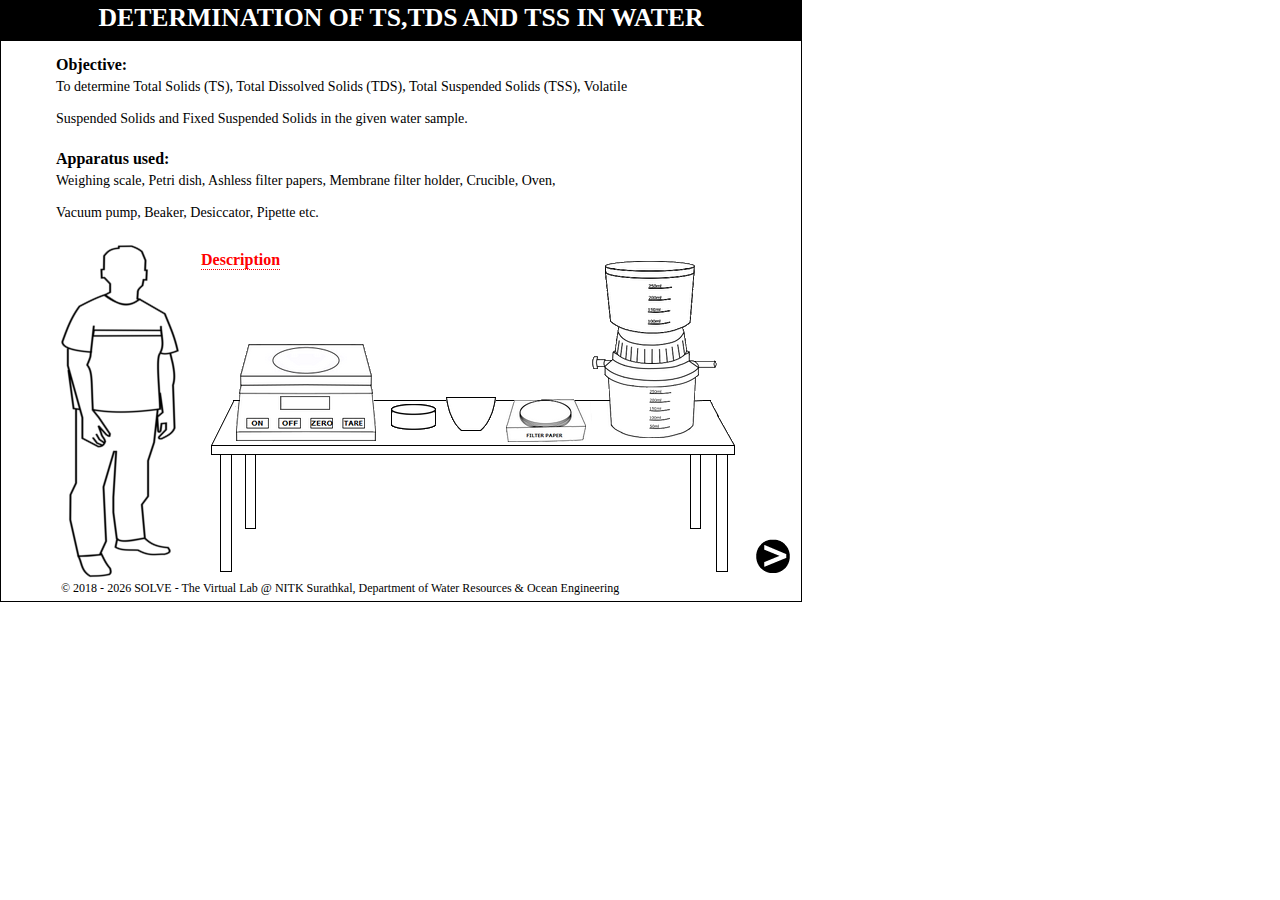
<file: simulation/index.html>
<!DOCTYPE html>
<html>
<head>
<meta charset="UTF-8">
<title>SOLVE</title>
 <link href="css/mathstyle.css" rel="stylesheet" />
<script type="text/javascript" src="js/jquerymin.js"></script>
<link rel="stylesheet" href="css/solids.css" />
<script src="https://ajax.googleapis.com/ajax/libs/jquery/3.3.1/jquery.min.js"></script>
<script type="text/javascript" src="js/solids.js"></script>

<script>
var simsubscreennum=0;
var temp=0;
</script>

<style>
.popup
{
	border-radius:5px;
	background-color:black;
	color:white;
	padding:5px;
}

.tooltip {
  position: relative;
  display: inline-block;
  border-bottom: 1px dotted black;
}

.tooltip .tooltiptext {
  left:50px;
  visibility: hidden;
  width: 500px;
  background-color: black;
  color: #fff;
  border-radius: 6px;
  padding: 10px 10px 10px 10px;

  /* Position the tooltip */
  position: absolute;
  z-index: 100;
  <!-- text-align:center; -->
}

.tooltip:hover .tooltiptext {
  visibility: visible;
}

</style>
</head>

<body style="margin:0; font-family:verdana;">
<div id="simscreen">
<div id="title"><h3>Determination of TS,TDS and TSS in water</h3></div>

<div class="simsubscreen" id="canvas0" >
<h4 class="incanvas">Objective:</h4>
<p class="incanvas" style="font-size:14px;">To determine Total Solids (TS), Total Dissolved Solids (TDS), Total Suspended Solids (TSS), Volatile</br></br> Suspended Solids and Fixed Suspended Solids in the given water sample.</p><br/>
<h4 class="incanvas">Apparatus used:</h4>
<p class="incanvas" style="font-size:14px;">Weighing scale, Petri dish, Ashless filter papers, Membrane filter holder, Crucible, Oven, </br></br>Vacuum pump, Beaker, Desiccator, Pipette etc.</p></br>


<img style="position:absolute; left:160px; top:210px;" src="images/table.png" />
<img style="position:absolute; left:10px; top:185.5px;" title="" src="images/human.png" />
<div style="position:absolute; left:185px; top:290px; width:140px; background-color:transparent; height:100px; cursor:pointer;"  title="Weighing scale"></div>
<div style="position:absolute; left:545px; top:210px; width:110px; background-color:transparent; height:177.5px; cursor:pointer;"  title="Filter"></div>
<div style="position:absolute; left:455px; top:350px; width:78px; background-color:transparent; height:40px; cursor:pointer;"  title="Filter paper"></div>
<div style="position:absolute; left:395px; top:345px; width:50px; background-color:transparent; height:40px; cursor:pointer;" title="Crucible"></div>
<div style="position:absolute; left:335px; top:350px; width:50px; background-color:transparent; height:30px; cursor:pointer;" title="Petri dish"></div>

&nbsp;<span class="tooltip" style="border-bottom:1px dotted ; color:red; position:absolute;  left:150px; top:200px; text-align:justify;"><strong>Description</strong>
<span  class="tooltiptext" style=" font-size:14px;"><strong style="color:red;">Total Dissolved Solids (TDS)</strong> is the amount of combined contents of all inorganic and organic substances contained in a liquid in molecular, ionized or micro-granular (colloidal sol) suspended form. </br></br>
<strong style="color:red;">Total Suspended Solids (TSS)</strong> are solids that can be trapped using a filter in water. TSS can include a wide variation in material, such as silt, decaying plant and animal matter, industrial wastes and sewage.</br></br>
<strong style="color:red;">Total Solids (TS)</strong> can be found by summation of TSS and TDS.
</span></span>
</div>

<div id="canvas1" style="visibility:hidden; text-align:center;">
<h1 id="1-1" style="position:absolute;  left:120px;top:150px; color:grey; display:none; text-align:center;">Total Suspended Solids (TSS),<br/><br/> Total Dissolved Solids(TDS)</br><br/> and </br><br/> Total Solids (TS)</</h1>
</div>

<div class="simsubscreen" id="canvas2" style="visibility:hidden;">
<strong class="incanvas">STEP</strong>
<span class="circlebg">&nbsp;1&nbsp;</span>
<p class="steptext">&nbsp;Take 50ml of water sample in a beaker.</p>

<div id="2-4a" style="position:absolute; left:578px; top:325px; width:7px; height:130px; background-color:#FFFACD;" ></div>
<div  style="position:absolute; left:10px; top:440px; width:300px; height:100px; background-color:white; " ></div>
<img id="2-4" style="position:absolute; left:560px; top:50px; cursor:pointer; display:none;" src="images/gp2.png" />

<div id="drop2-1" style="position:absolute; width:8px; height:9px; border-radius:50%; border-top-right-radius:0; transform:rotate(-45deg);  background-color: #ffe1f0; visibility:hidden;"></div>

<div id="2-22b" style="position:absolute; left:76px; top:432px; width:60px; height:50px; background-color:#FFFACD;" ></div>
<img id="2-2b" style="position:absolute; left:70px; top:360px; " title="Beaker" src="images/beaker.png" />

<div id="2-3c" style="position:absolute; left:540px; top:325px; width:80px; height:112px; background-color:#FFFACD;" ></div>
<img id="2-3a" style="position:absolute; left:540px; top:285px; width:80px;" title="Water sample" src="images/reagentBottle.png" />
<div id="2-3name" style="position:absolute; left:548.5px; top:355px; width:58.5px; background-color:#FFFFFF; border:1px solid black; font-size:12px; text-align:center;">Water sample</div>
<img id="2-3b" style="position:absolute; left:561.35px; top:285.25px; width:35px; cursor:pointer;" src="images/cap.png" />

<img id="2-5" style="position:absolute; left:250px; top:100px; visibility:hidden;" src="images/bulb.png"  />
<img id="2-5a" style="position:absolute; left:302px; top:208px; cursor:pointer; visibility:hidden;" src="images/uparrow.png"  />
<img id="2-5b" style="position:absolute; left:314px; top:220px; transform:rotate(180deg); cursor:pointer; visibility:hidden;" src="images/uparrow.png"  />
</div>

<div class="simsubscreen" id="canvas3" style="visibility:hidden;">
<strong class="incanvas">STEP</strong>
<span class="circlebg">&nbsp;2&nbsp;</span>
<p class="steptext">&nbsp;Note down the weight of the crucible, petri dish and filter paper.</p>

<div id="3-21" style="position:absolute; left:104px; top:375px; background-color:#D3D3D3; border-top:1.5px solid #D3D3D3; width:74px; height:19px; visibility:hidden; text-align:center;"></div>
<img style="position:absolute; left:40px; top:300px; " src="images/wm.png" />
<div id="3-22" style="position:absolute; left:55px; top:406px; background-color:transparent; border-top:1px solid #000000; width:32px; height:15px; cursor:pointer;"></div>
<div id="3-23" style="position:absolute; left:101px; top:406px; background-color:transparent; border-top:1px solid #000000; width:32px; height:15px; cursor:pointer;"></div>
<div id="3-24" style="position:absolute; left:147px; top:406px; background-color:transparent; border-top:1px solid #000000; width:32px; height:15px; cursor:pointer;"></div>
<div id="3-25" style="position:absolute; left:193px; top:406px; background-color:transparent; border-top:1px solid #000000; width:32px; height:15px; cursor:pointer;"></div>
<img id="3-12" style="position:absolute; left:410px; top:356px; visibility:hidden;"  src="images/petridish2.png" />
<img id="3-1" style="position:absolute; left:410px; top:410px; width:45px; cursor:pointer; visibility:hidden;" title="Petri dish" src="images/pd5.png" />

<img id="3-41" style="position:absolute; left:410px; top:342px; visibility:hidden;" src="images/cru3.png" />
<img id="3-42" style="position:absolute; left:405px; top:402.5px; cursor:pointer; " title="Crucible" src="images/crucible.png" />

<img id="3-31" style="position:absolute; left:400px; top:385px; width:85px; display:none; " title="Filter Paper" src="images/filterpaperbox.png" />
<div id="3-32" style="position:absolute; left:400px; top:385px; background-color:transparent; width:80px; height:35px; cursor:pointer; visibility:hidden;"></div>
<img id="3-33" style="position:absolute; left:420px; top:337.5px; visibility:hidden;" src="images/fp2.png" />

<div id="para" style="position:absolute; left:280px; top:100px; font-size:14px;"></div>

<!-- <span id="3-5" style="position:absolute; left:100px; top:150px; text-align:center; padding:15px; display:none; border:1px solid black; background-color:black; border-radius:5px;"> -->
<!-- <p style="color:white; font-size:15px;" >Cut down the excess part of filter paper if its diameter exceeds that of petridish </p> -->
<!-- <input id="b1-1" type="button" style="float:right;" value="OK" /> -->
<!-- </span> -->

</div>


<div class="simsubscreen" id="canvas4" style="visibility:hidden;">
<strong class="incanvas">STEP</strong>
<span class="circlebg">&nbsp;3&nbsp;</span>
<p class="steptext">&nbsp;Place the filter paper in the membrane filter and pour 50ml of sample from top of filter slowly.</p>

<img id="4-5" style="position:absolute; left:92px; top:336px;  visibility:hidden;" src="images/sample1.png"  />
<div id="4-51" style="position:absolute; left:92px; top:352.5px; width:100px; height:60px; background-color:#FFFFFF; visibility:hidden;" ></div>

<div id="4-41" style="position:absolute; left:192.5px; top:202px; width:61px; height:50px; background-color:#FFFACD; visibility:hidden;" ></div>
<div id="4-43" style="position:absolute; left:160.75px; top:227px; width:71px; height:30px; background-color:#FFFACD; visibility:hidden;" ></div>
<div id="4-44" style="position:absolute; left:160.75px; top:253.5px; width:71px; height:50px; background-color:#FFFFFF; visibility:hidden;" ></div>
<div id="4-432" style="position:absolute; left:160.75px; top:244px; width:7px; height:65px; background-color:#FFFACD; visibility:hidden;" ></div>
<img id="4-42" style="position:absolute; left:186px; top:160px; visibility:hidden; " title="Beaker" src="images/beaker.png" />

<img id="4-1t2" style="position:absolute; left:61.5px; top:257.5px;  cursor:pointer; width:115px;" src="images/topfilter2.png"  />
<img id="4-1bs" style="position:absolute; left:93.5px; top:451px; visibility:hidden; " src="images/sample1.png"  />

<div id="4-1bs2" style="position:absolute; left:93.5px; top:466.5px; width:100px; height:80px; background-color:#FFFFFF; visibility:hidden;" ></div>

<img id="4-1b" style="position:absolute; left:50px; top:350px;  cursor:pointer; width:150px;" src="images/bottomfilter.png"  />

<img id="4-21" style="position:absolute; left:270px; top:435px;  width:55px; cursor:pointer; display:none;" title="Petri dish" src="images/petridish.png"  />
<img id="4-22" style="position:absolute; left:275px; top:382.5px;  visibility:hidden;" src="images/fp2.png"  />
<img id="4-23" style="position:absolute; left:95px; top:351px;  visibility:hidden;" src="images/fp3.png"  />

<img id="4-1t1" style="position:absolute; left:61.5px; top:257.5px;  cursor:pointer; width:115px;" src="images/topfilter.png"  />
<img id="4-1t3" style="position:absolute; left:61.5px; top:257.5px;  visibility:hidden;" src="images/topfilter3.png"  />


<img id="4-31" style="position:absolute; left:195px; top:199px;  visibility:hidden; " src="images/vacuumpump.png"  />
<img id="4-35" style="position:absolute; left:538px; top:214px;  visibility:hidden; " src="images/switch.png"  />
<img id="4-32" style="position:absolute; left:212.5px; top:307px;  visibility:hidden; " src="images/hand.png"  />
<img id="4-33" style="position:absolute; left:22.5px; top:397px;  visibility:hidden; " src="images/hand3.png"  />

<p id="p4-1" style="position:absolute; left:180px; top:225px; font-size:14px; color:red; display:none;" >Connect the filter to vacuum pump<p>

<div id="4-34" style="position:absolute; left:538px; top:214px; background-color:transparent;  width:17px; height:25px; cursor:pointer; visibility:hidden;"></div>
<div id="4-30" style="position:absolute; left:209px; top:364px; background-color:transparent;  width:70px; height:25px; cursor:pointer; visibility:hidden;"></div>

<div id="4-421" style="position:absolute; left:186px; top:160px; width:74px; height:75px; background-color:transparent; cursor:pointer; visibility:hidden;" ></div>

</div>

<div class="simsubscreen" id="canvas5" style="visibility:hidden;">
<strong class="incanvas">STEP</strong>
<span class="circlebg">&nbsp;4&nbsp;</span>
<p class="steptext">&nbsp;Take out the filter paper from the filter and allow it to dry in hot air oven at 105&deg;C over night.</p>

<div id="5-12" style="position:absolute; left:116px; top:125.5px; width:40px; height:17.5px; background-color:#D3D3D3; font-weight:bold; font-size:14px; visibility:hidden;" >&nbsp;100</div>
<img id="5-1" style="position:absolute; left:20px; top:100px; width:210px; visibility:hidden; " src="images/oven.png" />
<div id="5-13" style="position:absolute; left:168px; top:124px; width:20.25px; height:18.5px; background-color:transparent; font-weight:bold; font-size:14px;  visibility:hidden; cursor:pointer;" title="Increase Temperature"></div>
<div id="5-14" style="position:absolute; left:192.5px; top:124px; width:20.25px; height:18.5px; background-color:transparent; font-weight:bold; font-size:14px;  visibility:hidden; cursor:pointer;" title="Decrease Temperature"></div>

<img id="5-1t2" style="position:absolute; left:61.5px; top:257.5px;  cursor:pointer; width:115px;" src="images/topfilter2.png"  />
<img id="5-1bs" style="position:absolute; left:72.5px; top:440px;  " src="images/sample1.png"  />
<div id="5-1bs2" style="position:absolute; left:72.5px; top:466.5px; width:100px; height:80px; background-color:#FFFFFF; " ></div>

<img id="5-1b" style="position:absolute; left:50px; top:350px;  cursor:pointer; width:150px;" src="images/bottomfilter.png"  />

<img id="5-22" style="position:absolute; left:100px; top:292px;  visibility:hidden;" src="images/fp2.png"  />
<img id="5-23" style="position:absolute; left:95px; top:351px; cursor:pointer;" src="images/fp3.png"  />
<div id="5-222" style="position:absolute; left:105px; top:353.5px; cursor:pointer; border-radius:6px/3px; width:35px; height:6px; background-color:#FFFACD"></div>
<div id="5-223" style="position:absolute; left:87px; top:350px; cursor:pointer; width:70px; height:25px; background-color:transparent;"></div>

<img id="5-24" style="position:absolute; left:100px; top:220px; visibility:hidden;"  src="images/pd3.png" />
<img id="5-212" style="position:absolute; left:270px; top:384px; visibility:hidden;"  src="images/petridish3.png" />
<img id="5-21" style="position:absolute; left:270px; top:435px;  width:55px; cursor:pointer; display:none;" title="Petri dish" src="images/petridish.png"  />

<img id="5-1t1" style="position:absolute; left:61.5px; top:257.5px;  cursor:pointer; width:115px;" src="images/topfilter.png"  />
<img id="5-1t3" style="position:absolute; left:61.5px; top:257.5px;  visibility:hidden;" src="images/topfilter3.png"  />

<p id="p5-1" style="position:absolute; left:180px; top:225px; font-size:14px; color:red; display:none;" >Connect the filter to vacuum pump<p>

<div class="door" id="incDoor" style="visibility:hidden;" ></div>
<img id="5-11" style="position:absolute; left:35px; top:225px; cursor:pointer; visibility:hidden;" src="images/ovenknob.png" />

</div>

<div class="simsubscreen" id="canvas6" style="visibility:hidden;">
<strong class="incanvas">STEP</strong>
<span class="circlebg">&nbsp;5&nbsp;</span>
<p class="steptext">&nbsp;Collect the sample that passes through the filter paper in a clean crucible and allow it to dry in hot air oven at 103&deg;C to 105&deg;C over night.</p>

<div id="" style="position:absolute; left:20px; top:100px; width:480px; height:305px; background-color:white; "></div>

<div id="6-12" style="position:absolute; left:116px; top:125.5px; width:40px; height:17.5px; background-color:#D3D3D3; font-weight:bold; font-size:14px; visibility:hidden;" >&nbsp;105</div>
<img id="6-1" style="position:absolute; left:20px; top:100px; width:210px; visibility:hidden; " src="images/oven.png" />
<div id="6-13" style="position:absolute; left:168px; top:124px; width:20.25px; height:18.5px; background-color:transparent; font-weight:bold; font-size:14px;  visibility:hidden; cursor:pointer;" title="Increase Temperature"></div>
<div id="6-14" style="position:absolute; left:192.5px; top:124px; width:20.25px; height:18.5px; background-color:transparent; font-weight:bold; font-size:14px;  visibility:hidden; cursor:pointer;" title="Decrease Temperature"></div>

<img id="6-pd" style="position:absolute; left:100px; top:220px; visibility:hidden;"  src="images/pd3.png" />

<img id="6-1bs" style="position:absolute; left:72.5px; top:440px;  " src="images/sample1.png"  />
<div id="6-3" style="position:absolute; left:366.5px; top:370px; width:7.5px; height:40px; background-color:#FFFACD; visibility:hidden;" ></div>
<img id="6-1b" style="position:absolute; left:50px; top:350px;  cursor:pointer; width:150px;" src="images/bottomfilter.png"  />
<img id="6-2" style="position:absolute; left:23px; top:350px;  visibility:hidden; " src="images/bf2.png"  />

<div id="6-82" style="position:absolute; left:392px; top:420px; width:7px; height:130px; background-color:#FFFACD; visibility:hidden;" ></div>
<div id="6-83" style="position:absolute; left:392px; top:425px; width:7px; height:130px; background-color:#FFFFFF; visibility:hidden;" ></div>
<img id="6-81" style="position:absolute; left:375px; top:120px; display:none;"  src="images/gp2.png" />

<div id="6-4" style="position:absolute; left:366px; top:456px; width:60px; height:35px; background-color:#FFFACD; " ></div>
<img id="6-212" style="position:absolute; left:360px; top:384px;"  src="images/beaker.png" />
<img id="6-5" style="position:absolute; left:85px; top:425px; visibility:hidden;"  src="images/crucible.png" />

<div class="door6-2" id="incDoor6-1" style="visibility:hidden;" ></div>
<img id="6-11" style="position:absolute; left:35px; top:225px; cursor:pointer; visibility:hidden;" src="images/ovenknob.png" />

<img id="6-6" style="position:absolute; left:85px; top:385px; visibility:hidden;"  src="images/cru4.png" />

<img id="6-7" style="position:absolute; left:150px; top:100px; visibility:hidden;" src="images/bulb.png"  />
<img id="6-7a" style="position:absolute; left:202px; top:208px; cursor:pointer; visibility:hidden;" src="images/uparrow.png"  />
<img id="6-7b" style="position:absolute; left:214px; top:220px; transform:rotate(180deg); cursor:pointer; visibility:hidden;" src="images/uparrow.png"  />

</div>


<div id="canvas7" style="visibility:hidden; text-align:center;">
<div id="7-2" style="position:absolute; left:20px; top:120px; width:530px; height:305px; background-color:white; "></div>
<h1 id="7-1" style="position:absolute;  left:250px; top:250px; color:grey; display:none; text-align:center;">After 24 hours</h1>
</div>

<div class="simsubscreen" id="canvas8" style="visibility:hidden;">
<strong class="incanvas">STEP</strong>
<span class="circlebg">&nbsp;6&nbsp;</span>
<p class="steptext">&nbsp;Take out petri dish and crucible from the hot air oven and allow it cool in desiccator.</p>

<div id="8-12" style="position:absolute; left:116px; top:125.5px; width:40px; height:17.5px; background-color:#D3D3D3; font-weight:bold; font-size:14px;">&nbsp;105</div>
<img id="8-1" style="position:absolute; left:20px; top:100px; width:210px;  " src="images/oven.png" />
<div id="8-13" style="position:absolute; left:168px; top:124px; width:20.25px; height:18.5px; background-color:transparent; font-weight:bold; font-size:14px;  visibility:hidden; cursor:pointer;" title="Increase Temperature"></div>
<div id="8-14" style="position:absolute; left:192.5px; top:124px; width:20.25px; height:18.5px; background-color:transparent; font-weight:bold; font-size:14px;  visibility:hidden; cursor:pointer;" title="Decrease Temperature"></div>

<img id="8-32" style="position:absolute; left:102.5px; top:275px; width:115px; visibility:hidden;"  src="images/cdt.png" />
<img id="8-31" style="position:absolute; left:95px; top:275px; "  src="images/crucible.png" />

<img id="8-22" style="position:absolute; left:100px; top:140px; width:45px; visibility:hidden;"  src="images/dt2.png" />
<img id="8-21" style="position:absolute; left:100px; top:217.5px; cursor:pointer;"  src="images/pd4.png" />
<img id="8-24" style="position:absolute; left:30px; top:217.5px; cursor:pointer; visibility:hidden;"  src="images/pd4.png" />
<img id="8-23" style="position:absolute; left:100px; top:450px; visibility:hidden;"  src="images/pd5.png" />

<div class="door8-1" id="incDoor8-1" style="" ></div>
<img id="8-11" style="position:absolute; left:35px; top:225px; cursor:pointer; " src="images/ovenknob.png" />

<div id="8-4a" style="position:absolute; left:20px; top:100px; width:480px; height:305px; background-color:white;  visibility:hidden; "></div>

<img id="8-43" style="position:absolute; left:250px; top:322.5px; visibility:hidden; " src="images/dessicator.png" />
<img id="8-45" style="position:absolute; left:470px; top:322px;  visibility:hidden;"  src="images/dt3.png" />
<img id="8-46" style="position:absolute; left:480px; top:423.5px; visibility:hidden;"  src="images/crucible.png" />

<img id="8-42" style="position:absolute; left:250px; top:322.5px; visibility:hidden; " src="images/dessicator1.png" />
<img id="8-41" style="position:absolute; left:250.35px; top:290.5px; visibility:hidden; " src="images/dc.png" />

<img id="8-44" style="position:absolute; left:272.5px; top:383px; cursor:pointer; visibility:hidden;"  src="images/pd4.png" />
<img id="8-47" style="position:absolute; left:330px; top:363px; cursor:pointer; visibility:hidden; width:55px;"  src="images/cru.png" />

<span id="p8-1" style="position:absolute; left:100px; top:120px; text-align:justify; padding:15px; display:none; border:1px solid black; background-color:black; border-radius:5px;">
<p style="color:white; font-size:15px;" >Desiccator is used to prevent the sample </br>from external moisture.</p>
<input id="b8-1" type="button" style="float:right;" value="OK" />
</span>
</div>


<div class="simsubscreen" id="canvas9" style="visibility:hidden;">
<strong class="incanvas">STEP</strong>
<span class="circlebg">&nbsp;7&nbsp;</span>
<p class="steptext">&nbsp;Take out petri dish and crucible from the desiccator after 24 hours. Then note down the final weight of the ash less filter paper and final weight of the crucible.</p>

<div id="9-21" style="position:absolute; left:104px; top:375px; background-color:#D3D3D3; border-top:1.5px solid #D3D3D3; width:74px; height:19px; visibility:hidden; text-align:center;"></div>
<img style="position:absolute; left:40px; top:300px; " src="images/wm.png" />
<div id="9-22" style="position:absolute; left:55px; top:406px; background-color:transparent; border-top:1px solid #000000; width:32px; height:15px; cursor:pointer;"></div>
<div id="9-23" style="position:absolute; left:101px; top:406px; background-color:transparent; border-top:1px solid #000000; width:32px; height:15px; cursor:pointer;"></div>
<div id="9-24" style="position:absolute; left:147px; top:406px; background-color:transparent; border-top:1px solid #000000; width:32px; height:15px; cursor:pointer;"></div>
<div id="9-25" style="position:absolute; left:193px; top:406px; background-color:transparent; border-top:1px solid #000000; width:32px; height:15px; cursor:pointer;"></div>
<img id="9-12" style="position:absolute; left:410px; top:356px; visibility:hidden;"  src="images/petridish4.png" />
<img id="9-1" style="position:absolute; left:410px; top:410px; cursor:pointer;" title="Petri dish" src="images/pd4.png" />

<img id="9-32" style="position:absolute; left:400px; top:332px;  visibility:hidden;" title="crucible" src="images/cru2.png" />
<img id="9-31" style="position:absolute; left:400px; top:390px;  display:none; width:55px;" title="crucible" src="images/cru.png" />
<!-- <div id="9-32" style="position:absolute; left:400px; top:385px; background-color:transparent; width:80px; height:35px; cursor:pointer; visibility:hidden;">hjhh</div> -->

<p id="p9-1" style="position:absolute; left:250px; top:200px; font-size:14px;  display:none;" ><p>
<p id="p9-2" style="position:absolute; left:250px; top:200px; font-size:14px;  display:none;" ><p>

<div id="para9" style="position:absolute; left:240px; top:100px; font-size:14px; padding:10px"></div>
</div>

<!-- TSS and TDS calculation -->
<div id="canvas10" class="simsubscreen" style="visibility:hidden; font-size:15px;">
<strong style="position:absolute; left:0px; top:10px;"><h3>Observations: </h3></strong></br></br></br>

<p id="p10-1" style="position:absolute; left:0px;" >Volume of sample taken = 50ml </p></br></br>
<p id="pp1"><strong style="border-bottom:1px double black;">Total Suspended Solids, (TSS):</strong></p>
<p id="p10-2" style="position:absolute; left:0px;">Weight of empty petri dish + filter paper (W<sub>1</sub>) = </p></br></br></br>
<p id="p10-3" style="position:absolute; left:0px;">Weight of empty petri dish + filter paper + solids (W<sub>2</sub>) = </p></br></br></br>
<p id="p10-4" style="position:absolute; left:0px;">Total Suspended Solids, (TSS) = <input id="in1" type="text" style="border:none; border-bottom:1px solid black; width:75px; font-size:15px;"/>mg/l&nbsp;&nbsp;<input id="c1" type="button" value="Check"/>&nbsp;&nbsp;<input id="res1" type="button" value="Result" style="visibility:hidden"/></p></br></br></br>

<p style="position:absolute; left:430px; top:75px; border:1px solid black; padding:5px;">TSS = <span class="frac"><sup>(W<sub>2</sub> - W<sub>1</sub>)</sup><span>&frasl;</span><sub>Volume of the sample</sub></span> x 10<sup>6</sup></p>

<p id="pp2" style="visibility:hidden;"><strong  style="border-bottom:1px double black;">Total Dissolved Solids, (TDS):</strong></p>
<p id="p10-5" style="position:absolute; left:0px; visibility:hidden;">Weight of empty crucible (W<sub>3</sub>) = </p></br></br></br>
<p id="p10-6" style="position:absolute; left:0px; visibility:hidden;">Weight of empty crucible +  solids (W<sub>4</sub>) = </p></br></br></br>
<p id="p10-7" style="position:absolute; left:0px; visibility:hidden;">Total Dissolved Solids, (TDS) = <input id="in2" type="text" style="border:none; border-bottom:1px solid black; width:75px; visibility:hidden; font-size:15px;"/>mg/l&nbsp;&nbsp;<input id="c2" type="button" value="Check" style="visibility:hidden;"/>&nbsp;&nbsp;<input id="res2" type="button" value="Result" style="visibility:hidden"/></p></br></br>

<p id="p102" style="position:absolute; left:430px; top:275px; border:1px solid black; padding:5px; visibility:hidden;">TDS = <span class="frac"><sup>(W<sub>4</sub> - W<sub>3</sub>)</sup><span>&frasl;</span><sub>Volume of the sample</sub></span> x 10<sup>6</sup></p>

<p id="r1" style="position:absolute; left:360px; top:237.5px; color:#32CD32; font-size:20px; visibility:hidden;" >&#10004;</p>
<p id="w1" style="position:absolute; left:490px; top:237.5px; color:red; font-size:20px; visibility:hidden;" >&#10008;</p>

<p id="r2" style="position:absolute; left:360px; top:445px; color:#32CD32; font-size:20px; visibility:hidden;" >&#10004;</p>
<p id="w2" style="position:absolute; left:490px; top:445px; color:red; font-size:20px; visibility:hidden;" >&#10008;</p>
</div>

<!-- TS calculation -->
<div id="canvas11" style="visibility:hidden; ">
<strong class="incanvas" style="position:absolute; left:50px;"><h3>Observations: </h3></strong></br></br></br>
<p><strong style="border-bottom:1px double black; position:absolute; left:55px;">Total Solids, (TS):</strong></p></br></br>
<p id="p11-1" style="position:absolute; left:55px;">Total Suspended Solids, (TSS) = </p></br></br></br>
<p id="p11-2" style="position:absolute; left:55px;">Total Dissolved Solids, (TDS) = </p></br></br></br>
<p id="p11-3" style="position:absolute; left:55px;">Total Solids, (TS) = <input id="in11" type="text" style="border:none; border-bottom:1px solid black; width:75px; font-size:15px;"/>mg/l&nbsp;&nbsp;<input id="c11" type="button" value="Check"/>&nbsp;&nbsp;<input id="res11" type="button" value="Result" style="visibility:hidden"/></p></br></br></br>

<p id="p112" style="position:absolute; left:430px; top:125px; border:1px solid black; padding:5px; ">TS = TSS + TDS</p>

<p id="r11" style="position:absolute; left:300px; top:250px; color:#32CD32; font-size:20px; visibility:hidden;" >&#10004;</p>
<p id="w11" style="position:absolute; left:470px; top:255px; color:red; font-size:20px; visibility:hidden;" >&#10008;</p>
</div>

<div id="canvas12" style="visibility:hidden; text-align:center;">
<h1 id="12-1" style="position:absolute;  left:100px; top:200px; color:grey; display:none; text-align:center;">Fixed Suspended Solids (FSS) <br/>and <br/>Volatile Suspended Solids (VSS)</h1>
</div>

<div class="simsubscreen" id="canvas13" style="visibility:hidden;">
<strong class="incanvas">STEP</strong>
<span class="circlebg">&nbsp;8&nbsp;</span>
<p class="steptext">&nbsp;Ignite the filter paper with the solids in a muffle pot at 600&deg;C in a muffle furnace.</p>

<div id="13-53" style="position:absolute; left:103.15px; top:325px; background-color:#FF0000; border-radius:5px; width:10px; height:10px; visibility:hidden; "></div>
<div id="13-52" style="position:absolute; left:137.5px; top:324px; background-color:#FFFF00; border-radius:5px; width:10px; height:10px; visibility:hidden; "></div>
<div id="13-51" style="position:absolute; left:41px; top:320px; width:60px; height:19px; background-color:#D3D3D3; font-weight:bold; font-size:14px; visibility:hidden; ">&nbsp;600</div>
<img id="13-5" style="position:absolute; left:20px; top:100px; width:210px; visibility:hidden; " src="images/muffle.png" />

<img id="13-1" style="position:absolute; left:50px; top:410px;  cursor:pointer;" title="Petri dish" src="images/pd4.png" />
<img id="13-3" style="position:absolute; left:50px; top:410px;  visibility:hidden;" title="Petri dish" src="images/pd5.png" />
<img id="13-2" style="position:absolute; left:50px; top:356px;  visibility:hidden;"  src="images/fp4.png" />

<img id="13-4" style="position:absolute; left:410px; top:400px; cursor:pointer; " title="Petri dish" src="images/crucible.png" />

<div class="door12-1" id="incDoor12-1" style="visibility:hidden;" ></div>
<img id="13-11" style="position:absolute; left:35px; top:197.5px; cursor:pointer; visibility:hidden; width:50px" src="images/knotch.png" />
<div id="13-12"  style="visibility:hidden;  position:absolute; top:155px; left:85px; width:100px; height:100px; background-color:#ffffff;" ></div>

<img id="13-63" style="position:absolute; left:250px; top:322.5px; visibility:hidden; " src="images/dessicator.png" />

<img id="13-8" style="position:absolute; left:106px; top:110px; visibility:hidden; " title="Dish tong" src="images/dt3.png" />
<img id="13-81" style="position:absolute; left:116px; top:210px; cursor:pointer; visibility:hidden;" title="Crucible" src="images/crucible.png" />

<img id="13-7" style="position:absolute; left:410px; top:322px; visibility:hidden;" title="Petri dish" src="images/cru3.png" />

<img id="13-62" style="position:absolute; left:250px; top:322.5px; visibility:hidden; " src="images/dessicator1.png" />
<img id="13-61" style="position:absolute; left:100px; top:415px; visibility:hidden; " src="images/dc.png" />
<!-- <img id="13-61" style="position:absolute; left:250.35px; top:290.5px; visibility:hidden; " src="images/dc.png" /> -->
<img id="13-82" style="position:absolute; left:302.5px; top:372.5px; cursor:pointer; visibility:hidden;" title="Muffle pot" src="images/crucible.png" />

<img id="13-9c" style="position:absolute; left:440px; top:140px; visibility:hidden;" src="images/clock.png" />
<img id="13-9n" style="position:absolute; left:525px; top:175px; visibility:hidden;" src="images/needle.png" />

<p id="p13-1" style="position:absolute; left:230px; top:200px; visibility:hidden; color:red; font-size:14px;">Click on door handle to open</br> the muffle furnace door.</p>
</div>

<div id="canvas14" class="simsubscreen" style="visibility:hidden; font-size:15px;">
<strong class="incanvas">STEP</strong>
<span class="circlebg">&nbsp;9&nbsp;</span>
<p class="steptext">&nbsp;Take out the muffle pot from the desiccator and then note down the weight of it.</p>

<div id="14-21" style="position:absolute; left:104px; top:376px; background-color:#D3D3D3; border-top:1.5px solid #D3D3D3; width:71px; height:19px; visibility:hidden; text-align:center;"></div>
<img style="position:absolute; left:40px; top:300px; " src="images/wm.png" />
<div id="14-22" style="position:absolute; left:55px; top:406px; background-color:transparent; border-top:1px solid #000000; width:32px; height:15px; cursor:pointer;"></div>
<div id="14-23" style="position:absolute; left:101px; top:406px; background-color:transparent; border-top:1px solid #000000; width:32px; height:15px; cursor:pointer;"></div>
<div id="14-24" style="position:absolute; left:147px; top:406px; background-color:transparent; border-top:1px solid #000000; width:32px; height:15px; cursor:pointer;"></div>
<div id="14-25" style="position:absolute; left:193px; top:406px; background-color:transparent; border-top:1px solid #000000; width:32px; height:15px; cursor:pointer;"></div>

<img id="14-41" style="position:absolute; left:410px; top:342px; visibility:hidden;" src="images/cru3.png" />
<img id="14-42" style="position:absolute; left:405px; top:402.5px; cursor:pointer; " title="Muffle pot" src="images/crucible.png" />

<div id="para14" style="position:absolute; left:300px; top:100px; font-size:14px;"></div>
</div>

<!-- FSS and VSS calculation -->
<div id="canvas15" class="simsubscreen" style="visibility:hidden; font-size:15px;">
<strong style="position:absolute; left:0px; top:10px;"><h3>Observations: </h3></strong></br></br></br>
<p>Volume of sample taken = 50ml </p>
<p id="15pp1"><strong style="border-bottom:1px double black;">Fixed Suspended Solids (FSS):</strong></p>
<p id="p15-2" style="position:absolute; left:0px;">Weight of empty muffle pot (W<sub>5</sub>) = </p></br></br></br>
<p id="p15-3" style="position:absolute; left:0px;">Weight of empty muffle pot + fixed solids (W<sub>6</sub>) = </p></br></br></br>
<p id="p15-4" style="position:absolute; left:0px;">Fixed Suspended Solids = <input id="15in1" type="text" style="border:none; border-bottom:1px solid black; width:75px; font-size:15px;"/>mg/l&nbsp;&nbsp;<input id="15c1" type="button" value="Check"/>&nbsp;&nbsp;<input id="15res1" type="button" value="Result" style="visibility:hidden"/></p></br></br></br>

<p style="position:absolute; left:430px; top:75px; border:1px solid black; padding:5px;">FSS = <span class="frac"><sup>(W<sub>6</sub> - W<sub>5</sub>)</sup><span>&frasl;</span><sub>Volume of the sample</sub></span> x 10<sup>6</sup></p>

<p id="15pp2" style="visibility:hidden;"><strong  style="border-bottom:1px double black;">Volatile Suspended Solids, (VSS):</strong></p>
<p id="p15-5" style="position:absolute; left:0px; visibility:hidden;">Total Suspended Solids (TSS) = </p></br></br></br>
<p id="p15-7" style="position:absolute; left:0px; visibility:hidden;">Volatile Suspended Solids, (VSS) = <input id="15in2" type="text" style="border:none; border-bottom:1px solid black; width:75px; visibility:hidden; font-size:15px;"/>mg/l&nbsp;&nbsp;<input id="15c2" type="button" value="Check" style="visibility:hidden;"/>&nbsp;&nbsp;<input id="15res2" type="button" value="Result" style="visibility:hidden"/></p></br></br>

<p id="p152" style="position:absolute; left:430px; top:290px; border:1px solid black; padding:5px; visibility:hidden;">VSS = TSS - FSS</p>

<p id="15r1" style="position:absolute; left:310px; top:235px; color:#32CD32; font-size:20px; visibility:hidden;" >&#10004;</p>
<p id="15w1" style="position:absolute; left:450px; top:235px; color:red; font-size:20px; visibility:hidden;" >&#10008;</p>

<p id="15r2" style="position:absolute; left:330px; top:387.5px; color:#32CD32; font-size:20px; visibility:hidden;" >&#10004;</p>
<p id="15w2" style="position:absolute; left:510px; top:387.5px; color:red; font-size:20px; visibility:hidden;" >&#10008;</p>
</div>

<div id="canvas16" class="simsubscreen" style="visibility:hidden;">
<strong class="incanvas" id="ob"><h3>Inference: </h3></strong>
<div id="inference" style="position:absolute; left:100px; top:100px; font-size:14px; background-color:grey; color:white; padding:7.5px; border-radius:5px;">
<p>What is the acceptable range of Total Dissolved Solids in drinking water?</p>
<input type="radio" name="inf" value="1">&nbsp;1800mg/l - 2400mg/l</br>
<input type="radio" name="inf" value="2">&nbsp;1200mg/l - 1800mg/l</br>
<input type="radio" name="inf" value="3">&nbsp;500mg/l - 1200mg/l</br>
<input type="radio" name="inf" value="4">&nbsp;&lt;500mg/l</br></br>
<input type="button" value="Submit" onclick="checkInference();"/>
<p id="ans" style="visibility:hidden;"></p>
</div>
<p id="infAns" style="display:none; font-size:16px; font-weight:bold; text-align:justify; width:700px;"></p>
</div>

<div id="questDiv" style="position:absolute; font-size:14px; background-color:grey; color:white; padding:7.5px; border-radius:5px; visibility:hidden;">
<p id="q"></p><select id="answer" >
</select>
<p id="a"></p>
</div>

<!-- nextButton -->
<div id="nav">
<img id="nextButton" onclick="navNext()" src="images/Next.png" />
</div>

<!--Blinking Arrow	-->
<img class ="" id="arrow1" style="visibility:hidden;" src="images/arrow1.png"/>

<div id="copyright"> &copy; 2018 - <script>document.write(new Date().getFullYear())</script> SOLVE - The Virtual Lab @ NITK Surathkal, Department of Water Resources & Ocean Engineering</div>
</div>
<script src="../assets/js/iframeResize.js"></script></body>
</html>
</file>
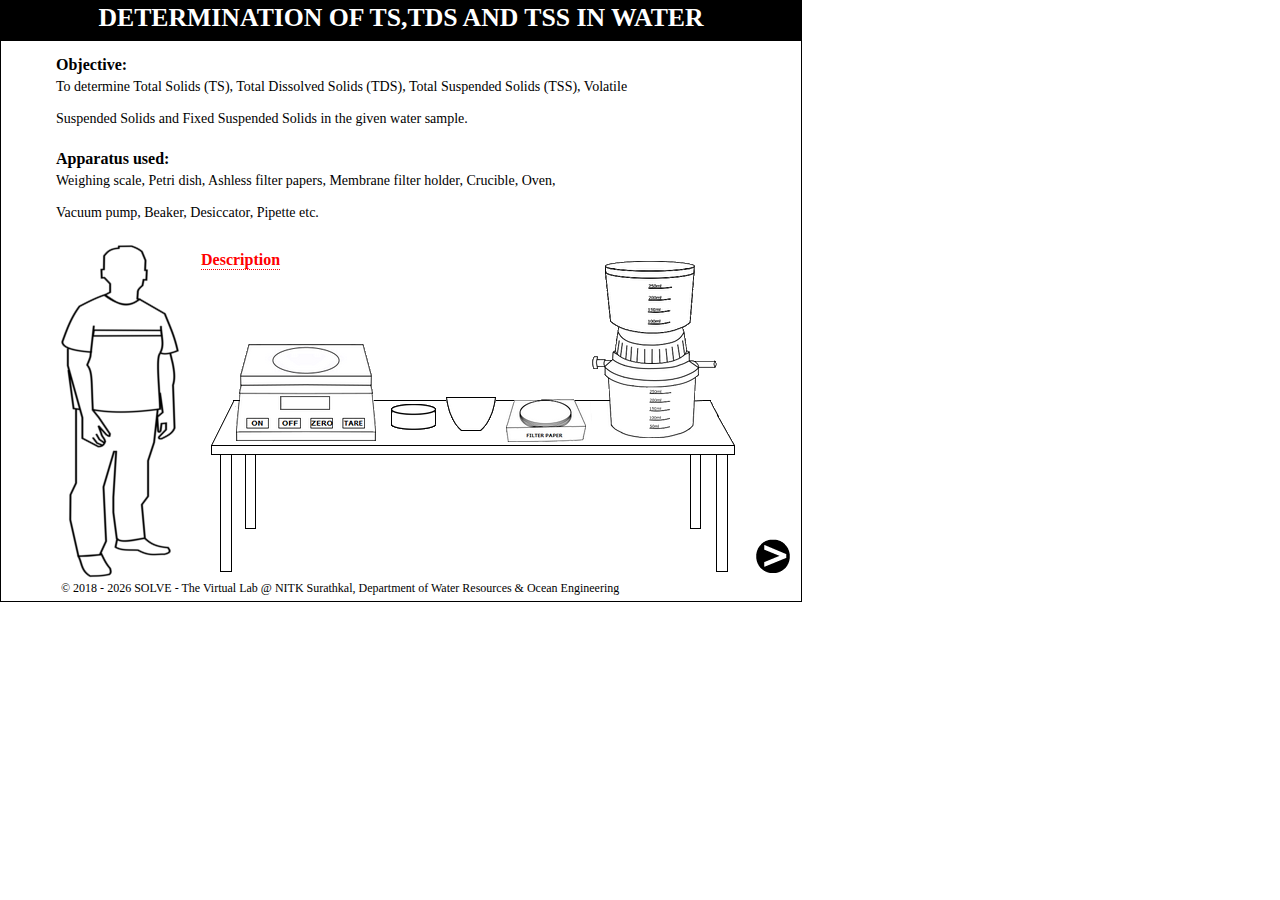
<file: experiment/simulation/index.html>
<!DOCTYPE html>
<html>
<head>
<meta charset="UTF-8">
<title>SOLVE</title>
 <link href="css/mathstyle.css" rel="stylesheet" />
<script type="text/javascript" src="js/jquerymin.js"></script>
<link rel="stylesheet" href="css/solids.css" />
<script src="https://ajax.googleapis.com/ajax/libs/jquery/3.3.1/jquery.min.js"></script>
<script type="text/javascript" src="js/solids.js"></script>

<script>
var simsubscreennum=0;
var temp=0;
</script>

<style>
.popup
{
	border-radius:5px;
	background-color:black;
	color:white;
	padding:5px;
}

.tooltip {
  position: relative;
  display: inline-block;
  border-bottom: 1px dotted black;
}

.tooltip .tooltiptext {
  left:50px;
  visibility: hidden;
  width: 500px;
  background-color: black;
  color: #fff;
  border-radius: 6px;
  padding: 10px 10px 10px 10px;

  /* Position the tooltip */
  position: absolute;
  z-index: 100;
  <!-- text-align:center; -->
}

.tooltip:hover .tooltiptext {
  visibility: visible;
}

</style>
</head>

<body style="margin:0; font-family:verdana;">
<div id="simscreen">
<div id="title"><h3>Determination of TS,TDS and TSS in water</h3></div>

<div class="simsubscreen" id="canvas0" >
<h4 class="incanvas">Objective:</h4>
<p class="incanvas" style="font-size:14px;">To determine Total Solids (TS), Total Dissolved Solids (TDS), Total Suspended Solids (TSS), Volatile</br></br> Suspended Solids and Fixed Suspended Solids in the given water sample.</p><br/>
<h4 class="incanvas">Apparatus used:</h4>
<p class="incanvas" style="font-size:14px;">Weighing scale, Petri dish, Ashless filter papers, Membrane filter holder, Crucible, Oven, </br></br>Vacuum pump, Beaker, Desiccator, Pipette etc.</p></br>


<img style="position:absolute; left:160px; top:210px;" src="images/table.png" />
<img style="position:absolute; left:10px; top:185.5px;" title="" src="images/human.png" />
<div style="position:absolute; left:185px; top:290px; width:140px; background-color:transparent; height:100px; cursor:pointer;"  title="Weighing scale"></div>
<div style="position:absolute; left:545px; top:210px; width:110px; background-color:transparent; height:177.5px; cursor:pointer;"  title="Filter"></div>
<div style="position:absolute; left:455px; top:350px; width:78px; background-color:transparent; height:40px; cursor:pointer;"  title="Filter paper"></div>
<div style="position:absolute; left:395px; top:345px; width:50px; background-color:transparent; height:40px; cursor:pointer;" title="Crucible"></div>
<div style="position:absolute; left:335px; top:350px; width:50px; background-color:transparent; height:30px; cursor:pointer;" title="Petri dish"></div>

&nbsp;<span class="tooltip" style="border-bottom:1px dotted ; color:red; position:absolute;  left:150px; top:200px; text-align:justify;"><strong>Description</strong>
<span  class="tooltiptext" style=" font-size:14px;"><strong style="color:red;">Total Dissolved Solids (TDS)</strong> is the amount of combined contents of all inorganic and organic substances contained in a liquid in molecular, ionized or micro-granular (colloidal sol) suspended form. </br></br>
<strong style="color:red;">Total Suspended Solids (TSS)</strong> are solids that can be trapped using a filter in water. TSS can include a wide variation in material, such as silt, decaying plant and animal matter, industrial wastes and sewage.</br></br>
<strong style="color:red;">Total Solids (TS)</strong> can be found by summation of TSS and TDS.
</span></span>
</div>

<div id="canvas1" style="visibility:hidden; text-align:center;">
<h1 id="1-1" style="position:absolute;  left:120px;top:150px; color:grey; display:none; text-align:center;">Total Suspended Solids (TSS),<br/><br/> Total Dissolved Solids(TDS)</br><br/> and </br><br/> Total Solids (TS)</</h1>
</div>

<div class="simsubscreen" id="canvas2" style="visibility:hidden;">
<strong class="incanvas">STEP</strong>
<span class="circlebg">&nbsp;1&nbsp;</span>
<p class="steptext">&nbsp;Take 50ml of water sample in a beaker.</p>

<div id="2-4a" style="position:absolute; left:578px; top:325px; width:7px; height:130px; background-color:#FFFACD;" ></div>
<div  style="position:absolute; left:10px; top:440px; width:300px; height:100px; background-color:white; " ></div>
<img id="2-4" style="position:absolute; left:560px; top:50px; cursor:pointer; display:none;" src="images/gp2.png" />

<div id="drop2-1" style="position:absolute; width:8px; height:9px; border-radius:50%; border-top-right-radius:0; transform:rotate(-45deg);  background-color: #ffe1f0; visibility:hidden;"></div>

<div id="2-22b" style="position:absolute; left:76px; top:432px; width:60px; height:50px; background-color:#FFFACD;" ></div>
<img id="2-2b" style="position:absolute; left:70px; top:360px; " title="Beaker" src="images/beaker.png" />

<div id="2-3c" style="position:absolute; left:540px; top:325px; width:80px; height:112px; background-color:#FFFACD;" ></div>
<img id="2-3a" style="position:absolute; left:540px; top:285px; width:80px;" title="Water sample" src="images/reagentBottle.png" />
<div id="2-3name" style="position:absolute; left:548.5px; top:355px; width:58.5px; background-color:#FFFFFF; border:1px solid black; font-size:12px; text-align:center;">Water sample</div>
<img id="2-3b" style="position:absolute; left:561.35px; top:285.25px; width:35px; cursor:pointer;" src="images/cap.png" />

<img id="2-5" style="position:absolute; left:250px; top:100px; visibility:hidden;" src="images/bulb.png"  />
<img id="2-5a" style="position:absolute; left:302px; top:208px; cursor:pointer; visibility:hidden;" src="images/uparrow.png"  />
<img id="2-5b" style="position:absolute; left:314px; top:220px; transform:rotate(180deg); cursor:pointer; visibility:hidden;" src="images/uparrow.png"  />
</div>

<div class="simsubscreen" id="canvas3" style="visibility:hidden;">
<strong class="incanvas">STEP</strong>
<span class="circlebg">&nbsp;2&nbsp;</span>
<p class="steptext">&nbsp;Note down the weight of the crucible, petri dish and filter paper.</p>

<div id="3-21" style="position:absolute; left:104px; top:375px; background-color:#D3D3D3; border-top:1.5px solid #D3D3D3; width:74px; height:19px; visibility:hidden; text-align:center;"></div>
<img style="position:absolute; left:40px; top:300px; " src="images/wm.png" />
<div id="3-22" style="position:absolute; left:55px; top:406px; background-color:transparent; border-top:1px solid #000000; width:32px; height:15px; cursor:pointer;"></div>
<div id="3-23" style="position:absolute; left:101px; top:406px; background-color:transparent; border-top:1px solid #000000; width:32px; height:15px; cursor:pointer;"></div>
<div id="3-24" style="position:absolute; left:147px; top:406px; background-color:transparent; border-top:1px solid #000000; width:32px; height:15px; cursor:pointer;"></div>
<div id="3-25" style="position:absolute; left:193px; top:406px; background-color:transparent; border-top:1px solid #000000; width:32px; height:15px; cursor:pointer;"></div>
<img id="3-12" style="position:absolute; left:410px; top:356px; visibility:hidden;"  src="images/petridish2.png" />
<img id="3-1" style="position:absolute; left:410px; top:410px; width:45px; cursor:pointer; visibility:hidden;" title="Petri dish" src="images/pd5.png" />

<img id="3-41" style="position:absolute; left:410px; top:342px; visibility:hidden;" src="images/cru3.png" />
<img id="3-42" style="position:absolute; left:405px; top:402.5px; cursor:pointer; " title="Crucible" src="images/crucible.png" />

<img id="3-31" style="position:absolute; left:400px; top:385px; width:85px; display:none; " title="Filter Paper" src="images/filterpaperbox.png" />
<div id="3-32" style="position:absolute; left:400px; top:385px; background-color:transparent; width:80px; height:35px; cursor:pointer; visibility:hidden;"></div>
<img id="3-33" style="position:absolute; left:420px; top:337.5px; visibility:hidden;" src="images/fp2.png" />

<div id="para" style="position:absolute; left:280px; top:100px; font-size:14px;"></div>

<!-- <span id="3-5" style="position:absolute; left:100px; top:150px; text-align:center; padding:15px; display:none; border:1px solid black; background-color:black; border-radius:5px;"> -->
<!-- <p style="color:white; font-size:15px;" >Cut down the excess part of filter paper if its diameter exceeds that of petridish </p> -->
<!-- <input id="b1-1" type="button" style="float:right;" value="OK" /> -->
<!-- </span> -->

</div>


<div class="simsubscreen" id="canvas4" style="visibility:hidden;">
<strong class="incanvas">STEP</strong>
<span class="circlebg">&nbsp;3&nbsp;</span>
<p class="steptext">&nbsp;Place the filter paper in the membrane filter and pour 50ml of sample from top of filter slowly.</p>

<img id="4-5" style="position:absolute; left:92px; top:336px;  visibility:hidden;" src="images/sample1.png"  />
<div id="4-51" style="position:absolute; left:92px; top:352.5px; width:100px; height:60px; background-color:#FFFFFF; visibility:hidden;" ></div>

<div id="4-41" style="position:absolute; left:192.5px; top:202px; width:61px; height:50px; background-color:#FFFACD; visibility:hidden;" ></div>
<div id="4-43" style="position:absolute; left:160.75px; top:227px; width:71px; height:30px; background-color:#FFFACD; visibility:hidden;" ></div>
<div id="4-44" style="position:absolute; left:160.75px; top:253.5px; width:71px; height:50px; background-color:#FFFFFF; visibility:hidden;" ></div>
<div id="4-432" style="position:absolute; left:160.75px; top:244px; width:7px; height:65px; background-color:#FFFACD; visibility:hidden;" ></div>
<img id="4-42" style="position:absolute; left:186px; top:160px; visibility:hidden; " title="Beaker" src="images/beaker.png" />

<img id="4-1t2" style="position:absolute; left:61.5px; top:257.5px;  cursor:pointer; width:115px;" src="images/topfilter2.png"  />
<img id="4-1bs" style="position:absolute; left:93.5px; top:451px; visibility:hidden; " src="images/sample1.png"  />

<div id="4-1bs2" style="position:absolute; left:93.5px; top:466.5px; width:100px; height:80px; background-color:#FFFFFF; visibility:hidden;" ></div>

<img id="4-1b" style="position:absolute; left:50px; top:350px;  cursor:pointer; width:150px;" src="images/bottomfilter.png"  />

<img id="4-21" style="position:absolute; left:270px; top:435px;  width:55px; cursor:pointer; display:none;" title="Petri dish" src="images/petridish.png"  />
<img id="4-22" style="position:absolute; left:275px; top:382.5px;  visibility:hidden;" src="images/fp2.png"  />
<img id="4-23" style="position:absolute; left:95px; top:351px;  visibility:hidden;" src="images/fp3.png"  />

<img id="4-1t1" style="position:absolute; left:61.5px; top:257.5px;  cursor:pointer; width:115px;" src="images/topfilter.png"  />
<img id="4-1t3" style="position:absolute; left:61.5px; top:257.5px;  visibility:hidden;" src="images/topfilter3.png"  />


<img id="4-31" style="position:absolute; left:195px; top:199px;  visibility:hidden; " src="images/vacuumpump.png"  />
<img id="4-35" style="position:absolute; left:538px; top:214px;  visibility:hidden; " src="images/switch.png"  />
<img id="4-32" style="position:absolute; left:212.5px; top:307px;  visibility:hidden; " src="images/hand.png"  />
<img id="4-33" style="position:absolute; left:22.5px; top:397px;  visibility:hidden; " src="images/hand3.png"  />

<p id="p4-1" style="position:absolute; left:180px; top:225px; font-size:14px; color:red; display:none;" >Connect the filter to vacuum pump<p>

<div id="4-34" style="position:absolute; left:538px; top:214px; background-color:transparent;  width:17px; height:25px; cursor:pointer; visibility:hidden;"></div>
<div id="4-30" style="position:absolute; left:209px; top:364px; background-color:transparent;  width:70px; height:25px; cursor:pointer; visibility:hidden;"></div>

<div id="4-421" style="position:absolute; left:186px; top:160px; width:74px; height:75px; background-color:transparent; cursor:pointer; visibility:hidden;" ></div>

</div>

<div class="simsubscreen" id="canvas5" style="visibility:hidden;">
<strong class="incanvas">STEP</strong>
<span class="circlebg">&nbsp;4&nbsp;</span>
<p class="steptext">&nbsp;Take out the filter paper from the filter and allow it to dry in hot air oven at 105&deg;C over night.</p>

<div id="5-12" style="position:absolute; left:116px; top:125.5px; width:40px; height:17.5px; background-color:#D3D3D3; font-weight:bold; font-size:14px; visibility:hidden;" >&nbsp;100</div>
<img id="5-1" style="position:absolute; left:20px; top:100px; width:210px; visibility:hidden; " src="images/oven.png" />
<div id="5-13" style="position:absolute; left:168px; top:124px; width:20.25px; height:18.5px; background-color:transparent; font-weight:bold; font-size:14px;  visibility:hidden; cursor:pointer;" title="Increase Temperature"></div>
<div id="5-14" style="position:absolute; left:192.5px; top:124px; width:20.25px; height:18.5px; background-color:transparent; font-weight:bold; font-size:14px;  visibility:hidden; cursor:pointer;" title="Decrease Temperature"></div>

<img id="5-1t2" style="position:absolute; left:61.5px; top:257.5px;  cursor:pointer; width:115px;" src="images/topfilter2.png"  />
<img id="5-1bs" style="position:absolute; left:72.5px; top:440px;  " src="images/sample1.png"  />
<div id="5-1bs2" style="position:absolute; left:72.5px; top:466.5px; width:100px; height:80px; background-color:#FFFFFF; " ></div>

<img id="5-1b" style="position:absolute; left:50px; top:350px;  cursor:pointer; width:150px;" src="images/bottomfilter.png"  />

<img id="5-22" style="position:absolute; left:100px; top:292px;  visibility:hidden;" src="images/fp2.png"  />
<img id="5-23" style="position:absolute; left:95px; top:351px; cursor:pointer;" src="images/fp3.png"  />
<div id="5-222" style="position:absolute; left:105px; top:353.5px; cursor:pointer; border-radius:6px/3px; width:35px; height:6px; background-color:#FFFACD"></div>
<div id="5-223" style="position:absolute; left:87px; top:350px; cursor:pointer; width:70px; height:25px; background-color:transparent;"></div>

<img id="5-24" style="position:absolute; left:100px; top:220px; visibility:hidden;"  src="images/pd3.png" />
<img id="5-212" style="position:absolute; left:270px; top:384px; visibility:hidden;"  src="images/petridish3.png" />
<img id="5-21" style="position:absolute; left:270px; top:435px;  width:55px; cursor:pointer; display:none;" title="Petri dish" src="images/petridish.png"  />

<img id="5-1t1" style="position:absolute; left:61.5px; top:257.5px;  cursor:pointer; width:115px;" src="images/topfilter.png"  />
<img id="5-1t3" style="position:absolute; left:61.5px; top:257.5px;  visibility:hidden;" src="images/topfilter3.png"  />

<p id="p5-1" style="position:absolute; left:180px; top:225px; font-size:14px; color:red; display:none;" >Connect the filter to vacuum pump<p>

<div class="door" id="incDoor" style="visibility:hidden;" ></div>
<img id="5-11" style="position:absolute; left:35px; top:225px; cursor:pointer; visibility:hidden;" src="images/ovenknob.png" />

</div>

<div class="simsubscreen" id="canvas6" style="visibility:hidden;">
<strong class="incanvas">STEP</strong>
<span class="circlebg">&nbsp;5&nbsp;</span>
<p class="steptext">&nbsp;Collect the sample that passes through the filter paper in a clean crucible and allow it to dry in hot air oven at 103&deg;C to 105&deg;C over night.</p>

<div id="" style="position:absolute; left:20px; top:100px; width:480px; height:305px; background-color:white; "></div>

<div id="6-12" style="position:absolute; left:116px; top:125.5px; width:40px; height:17.5px; background-color:#D3D3D3; font-weight:bold; font-size:14px; visibility:hidden;" >&nbsp;105</div>
<img id="6-1" style="position:absolute; left:20px; top:100px; width:210px; visibility:hidden; " src="images/oven.png" />
<div id="6-13" style="position:absolute; left:168px; top:124px; width:20.25px; height:18.5px; background-color:transparent; font-weight:bold; font-size:14px;  visibility:hidden; cursor:pointer;" title="Increase Temperature"></div>
<div id="6-14" style="position:absolute; left:192.5px; top:124px; width:20.25px; height:18.5px; background-color:transparent; font-weight:bold; font-size:14px;  visibility:hidden; cursor:pointer;" title="Decrease Temperature"></div>

<img id="6-pd" style="position:absolute; left:100px; top:220px; visibility:hidden;"  src="images/pd3.png" />

<img id="6-1bs" style="position:absolute; left:72.5px; top:440px;  " src="images/sample1.png"  />
<div id="6-3" style="position:absolute; left:366.5px; top:370px; width:7.5px; height:40px; background-color:#FFFACD; visibility:hidden;" ></div>
<img id="6-1b" style="position:absolute; left:50px; top:350px;  cursor:pointer; width:150px;" src="images/bottomfilter.png"  />
<img id="6-2" style="position:absolute; left:23px; top:350px;  visibility:hidden; " src="images/bf2.png"  />

<div id="6-82" style="position:absolute; left:392px; top:420px; width:7px; height:130px; background-color:#FFFACD; visibility:hidden;" ></div>
<div id="6-83" style="position:absolute; left:392px; top:425px; width:7px; height:130px; background-color:#FFFFFF; visibility:hidden;" ></div>
<img id="6-81" style="position:absolute; left:375px; top:120px; display:none;"  src="images/gp2.png" />

<div id="6-4" style="position:absolute; left:366px; top:456px; width:60px; height:35px; background-color:#FFFACD; " ></div>
<img id="6-212" style="position:absolute; left:360px; top:384px;"  src="images/beaker.png" />
<img id="6-5" style="position:absolute; left:85px; top:425px; visibility:hidden;"  src="images/crucible.png" />

<div class="door6-2" id="incDoor6-1" style="visibility:hidden;" ></div>
<img id="6-11" style="position:absolute; left:35px; top:225px; cursor:pointer; visibility:hidden;" src="images/ovenknob.png" />

<img id="6-6" style="position:absolute; left:85px; top:385px; visibility:hidden;"  src="images/cru4.png" />

<img id="6-7" style="position:absolute; left:150px; top:100px; visibility:hidden;" src="images/bulb.png"  />
<img id="6-7a" style="position:absolute; left:202px; top:208px; cursor:pointer; visibility:hidden;" src="images/uparrow.png"  />
<img id="6-7b" style="position:absolute; left:214px; top:220px; transform:rotate(180deg); cursor:pointer; visibility:hidden;" src="images/uparrow.png"  />

</div>


<div id="canvas7" style="visibility:hidden; text-align:center;">
<div id="7-2" style="position:absolute; left:20px; top:120px; width:530px; height:305px; background-color:white; "></div>
<h1 id="7-1" style="position:absolute;  left:250px; top:250px; color:grey; display:none; text-align:center;">After 24 hours</h1>
</div>

<div class="simsubscreen" id="canvas8" style="visibility:hidden;">
<strong class="incanvas">STEP</strong>
<span class="circlebg">&nbsp;6&nbsp;</span>
<p class="steptext">&nbsp;Take out petri dish and crucible from the hot air oven and allow it cool in desiccator.</p>

<div id="8-12" style="position:absolute; left:116px; top:125.5px; width:40px; height:17.5px; background-color:#D3D3D3; font-weight:bold; font-size:14px;">&nbsp;105</div>
<img id="8-1" style="position:absolute; left:20px; top:100px; width:210px;  " src="images/oven.png" />
<div id="8-13" style="position:absolute; left:168px; top:124px; width:20.25px; height:18.5px; background-color:transparent; font-weight:bold; font-size:14px;  visibility:hidden; cursor:pointer;" title="Increase Temperature"></div>
<div id="8-14" style="position:absolute; left:192.5px; top:124px; width:20.25px; height:18.5px; background-color:transparent; font-weight:bold; font-size:14px;  visibility:hidden; cursor:pointer;" title="Decrease Temperature"></div>

<img id="8-32" style="position:absolute; left:102.5px; top:275px; width:115px; visibility:hidden;"  src="images/cdt.png" />
<img id="8-31" style="position:absolute; left:95px; top:275px; "  src="images/crucible.png" />

<img id="8-22" style="position:absolute; left:100px; top:140px; width:45px; visibility:hidden;"  src="images/dt2.png" />
<img id="8-21" style="position:absolute; left:100px; top:217.5px; cursor:pointer;"  src="images/pd4.png" />
<img id="8-24" style="position:absolute; left:30px; top:217.5px; cursor:pointer; visibility:hidden;"  src="images/pd4.png" />
<img id="8-23" style="position:absolute; left:100px; top:450px; visibility:hidden;"  src="images/pd5.png" />

<div class="door8-1" id="incDoor8-1" style="" ></div>
<img id="8-11" style="position:absolute; left:35px; top:225px; cursor:pointer; " src="images/ovenknob.png" />

<div id="8-4a" style="position:absolute; left:20px; top:100px; width:480px; height:305px; background-color:white;  visibility:hidden; "></div>

<img id="8-43" style="position:absolute; left:250px; top:322.5px; visibility:hidden; " src="images/dessicator.png" />
<img id="8-45" style="position:absolute; left:470px; top:322px;  visibility:hidden;"  src="images/dt3.png" />
<img id="8-46" style="position:absolute; left:480px; top:423.5px; visibility:hidden;"  src="images/crucible.png" />

<img id="8-42" style="position:absolute; left:250px; top:322.5px; visibility:hidden; " src="images/dessicator1.png" />
<img id="8-41" style="position:absolute; left:250.35px; top:290.5px; visibility:hidden; " src="images/dc.png" />

<img id="8-44" style="position:absolute; left:272.5px; top:383px; cursor:pointer; visibility:hidden;"  src="images/pd4.png" />
<img id="8-47" style="position:absolute; left:330px; top:363px; cursor:pointer; visibility:hidden; width:55px;"  src="images/cru.png" />

<span id="p8-1" style="position:absolute; left:100px; top:120px; text-align:justify; padding:15px; display:none; border:1px solid black; background-color:black; border-radius:5px;">
<p style="color:white; font-size:15px;" >Desiccator is used to prevent the sample </br>from external moisture.</p>
<input id="b8-1" type="button" style="float:right;" value="OK" />
</span>
</div>


<div class="simsubscreen" id="canvas9" style="visibility:hidden;">
<strong class="incanvas">STEP</strong>
<span class="circlebg">&nbsp;7&nbsp;</span>
<p class="steptext">&nbsp;Take out petri dish and crucible from the desiccator after 24 hours. Then note down the final weight of the ash less filter paper and final weight of the crucible.</p>

<div id="9-21" style="position:absolute; left:104px; top:375px; background-color:#D3D3D3; border-top:1.5px solid #D3D3D3; width:74px; height:19px; visibility:hidden; text-align:center;"></div>
<img style="position:absolute; left:40px; top:300px; " src="images/wm.png" />
<div id="9-22" style="position:absolute; left:55px; top:406px; background-color:transparent; border-top:1px solid #000000; width:32px; height:15px; cursor:pointer;"></div>
<div id="9-23" style="position:absolute; left:101px; top:406px; background-color:transparent; border-top:1px solid #000000; width:32px; height:15px; cursor:pointer;"></div>
<div id="9-24" style="position:absolute; left:147px; top:406px; background-color:transparent; border-top:1px solid #000000; width:32px; height:15px; cursor:pointer;"></div>
<div id="9-25" style="position:absolute; left:193px; top:406px; background-color:transparent; border-top:1px solid #000000; width:32px; height:15px; cursor:pointer;"></div>
<img id="9-12" style="position:absolute; left:410px; top:356px; visibility:hidden;"  src="images/petridish4.png" />
<img id="9-1" style="position:absolute; left:410px; top:410px; cursor:pointer;" title="Petri dish" src="images/pd4.png" />

<img id="9-32" style="position:absolute; left:400px; top:332px;  visibility:hidden;" title="crucible" src="images/cru2.png" />
<img id="9-31" style="position:absolute; left:400px; top:390px;  display:none; width:55px;" title="crucible" src="images/cru.png" />
<!-- <div id="9-32" style="position:absolute; left:400px; top:385px; background-color:transparent; width:80px; height:35px; cursor:pointer; visibility:hidden;">hjhh</div> -->

<p id="p9-1" style="position:absolute; left:250px; top:200px; font-size:14px;  display:none;" ><p>
<p id="p9-2" style="position:absolute; left:250px; top:200px; font-size:14px;  display:none;" ><p>

<div id="para9" style="position:absolute; left:240px; top:100px; font-size:14px; padding:10px"></div>
</div>

<!-- TSS and TDS calculation -->
<div id="canvas10" class="simsubscreen" style="visibility:hidden; font-size:15px;">
<strong style="position:absolute; left:0px; top:10px;"><h3>Observations: </h3></strong></br></br></br>

<p id="p10-1" style="position:absolute; left:0px;" >Volume of sample taken = 50ml </p></br></br>
<p id="pp1"><strong style="border-bottom:1px double black;">Total Suspended Solids, (TSS):</strong></p>
<p id="p10-2" style="position:absolute; left:0px;">Weight of empty petri dish + filter paper (W<sub>1</sub>) = </p></br></br></br>
<p id="p10-3" style="position:absolute; left:0px;">Weight of empty petri dish + filter paper + solids (W<sub>2</sub>) = </p></br></br></br>
<p id="p10-4" style="position:absolute; left:0px;">Total Suspended Solids, (TSS) = <input id="in1" type="text" style="border:none; border-bottom:1px solid black; width:75px; font-size:15px;"/>mg/l&nbsp;&nbsp;<input id="c1" type="button" value="Check"/>&nbsp;&nbsp;<input id="res1" type="button" value="Result" style="visibility:hidden"/></p></br></br></br>

<p style="position:absolute; left:430px; top:75px; border:1px solid black; padding:5px;">TSS = <span class="frac"><sup>(W<sub>2</sub> - W<sub>1</sub>)</sup><span>&frasl;</span><sub>Volume of the sample</sub></span> x 10<sup>6</sup></p>

<p id="pp2" style="visibility:hidden;"><strong  style="border-bottom:1px double black;">Total Dissolved Solids, (TDS):</strong></p>
<p id="p10-5" style="position:absolute; left:0px; visibility:hidden;">Weight of empty crucible (W<sub>3</sub>) = </p></br></br></br>
<p id="p10-6" style="position:absolute; left:0px; visibility:hidden;">Weight of empty crucible +  solids (W<sub>4</sub>) = </p></br></br></br>
<p id="p10-7" style="position:absolute; left:0px; visibility:hidden;">Total Dissolved Solids, (TDS) = <input id="in2" type="text" style="border:none; border-bottom:1px solid black; width:75px; visibility:hidden; font-size:15px;"/>mg/l&nbsp;&nbsp;<input id="c2" type="button" value="Check" style="visibility:hidden;"/>&nbsp;&nbsp;<input id="res2" type="button" value="Result" style="visibility:hidden"/></p></br></br>

<p id="p102" style="position:absolute; left:430px; top:275px; border:1px solid black; padding:5px; visibility:hidden;">TDS = <span class="frac"><sup>(W<sub>4</sub> - W<sub>3</sub>)</sup><span>&frasl;</span><sub>Volume of the sample</sub></span> x 10<sup>6</sup></p>

<p id="r1" style="position:absolute; left:360px; top:237.5px; color:#32CD32; font-size:20px; visibility:hidden;" >&#10004;</p>
<p id="w1" style="position:absolute; left:490px; top:237.5px; color:red; font-size:20px; visibility:hidden;" >&#10008;</p>

<p id="r2" style="position:absolute; left:360px; top:445px; color:#32CD32; font-size:20px; visibility:hidden;" >&#10004;</p>
<p id="w2" style="position:absolute; left:490px; top:445px; color:red; font-size:20px; visibility:hidden;" >&#10008;</p>
</div>

<!-- TS calculation -->
<div id="canvas11" style="visibility:hidden; ">
<strong class="incanvas" style="position:absolute; left:50px;"><h3>Observations: </h3></strong></br></br></br>
<p><strong style="border-bottom:1px double black; position:absolute; left:55px;">Total Solids, (TS):</strong></p></br></br>
<p id="p11-1" style="position:absolute; left:55px;">Total Suspended Solids, (TSS) = </p></br></br></br>
<p id="p11-2" style="position:absolute; left:55px;">Total Dissolved Solids, (TDS) = </p></br></br></br>
<p id="p11-3" style="position:absolute; left:55px;">Total Solids, (TS) = <input id="in11" type="text" style="border:none; border-bottom:1px solid black; width:75px; font-size:15px;"/>mg/l&nbsp;&nbsp;<input id="c11" type="button" value="Check"/>&nbsp;&nbsp;<input id="res11" type="button" value="Result" style="visibility:hidden"/></p></br></br></br>

<p id="p112" style="position:absolute; left:430px; top:125px; border:1px solid black; padding:5px; ">TS = TSS + TDS</p>

<p id="r11" style="position:absolute; left:300px; top:250px; color:#32CD32; font-size:20px; visibility:hidden;" >&#10004;</p>
<p id="w11" style="position:absolute; left:470px; top:255px; color:red; font-size:20px; visibility:hidden;" >&#10008;</p>
</div>

<div id="canvas12" style="visibility:hidden; text-align:center;">
<h1 id="12-1" style="position:absolute;  left:100px; top:200px; color:grey; display:none; text-align:center;">Fixed Suspended Solids (FSS) <br/>and <br/>Volatile Suspended Solids (VSS)</h1>
</div>

<div class="simsubscreen" id="canvas13" style="visibility:hidden;">
<strong class="incanvas">STEP</strong>
<span class="circlebg">&nbsp;8&nbsp;</span>
<p class="steptext">&nbsp;Ignite the filter paper with the solids in a muffle pot at 600&deg;C in a muffle furnace.</p>

<div id="13-53" style="position:absolute; left:103.15px; top:325px; background-color:#FF0000; border-radius:5px; width:10px; height:10px; visibility:hidden; "></div>
<div id="13-52" style="position:absolute; left:137.5px; top:324px; background-color:#FFFF00; border-radius:5px; width:10px; height:10px; visibility:hidden; "></div>
<div id="13-51" style="position:absolute; left:41px; top:320px; width:60px; height:19px; background-color:#D3D3D3; font-weight:bold; font-size:14px; visibility:hidden; ">&nbsp;600</div>
<img id="13-5" style="position:absolute; left:20px; top:100px; width:210px; visibility:hidden; " src="images/muffle.png" />

<img id="13-1" style="position:absolute; left:50px; top:410px;  cursor:pointer;" title="Petri dish" src="images/pd4.png" />
<img id="13-3" style="position:absolute; left:50px; top:410px;  visibility:hidden;" title="Petri dish" src="images/pd5.png" />
<img id="13-2" style="position:absolute; left:50px; top:356px;  visibility:hidden;"  src="images/fp4.png" />

<img id="13-4" style="position:absolute; left:410px; top:400px; cursor:pointer; " title="Petri dish" src="images/crucible.png" />

<div class="door12-1" id="incDoor12-1" style="visibility:hidden;" ></div>
<img id="13-11" style="position:absolute; left:35px; top:197.5px; cursor:pointer; visibility:hidden; width:50px" src="images/knotch.png" />
<div id="13-12"  style="visibility:hidden;  position:absolute; top:155px; left:85px; width:100px; height:100px; background-color:#ffffff;" ></div>

<img id="13-63" style="position:absolute; left:250px; top:322.5px; visibility:hidden; " src="images/dessicator.png" />

<img id="13-8" style="position:absolute; left:106px; top:110px; visibility:hidden; " title="Dish tong" src="images/dt3.png" />
<img id="13-81" style="position:absolute; left:116px; top:210px; cursor:pointer; visibility:hidden;" title="Crucible" src="images/crucible.png" />

<img id="13-7" style="position:absolute; left:410px; top:322px; visibility:hidden;" title="Petri dish" src="images/cru3.png" />

<img id="13-62" style="position:absolute; left:250px; top:322.5px; visibility:hidden; " src="images/dessicator1.png" />
<img id="13-61" style="position:absolute; left:100px; top:415px; visibility:hidden; " src="images/dc.png" />
<!-- <img id="13-61" style="position:absolute; left:250.35px; top:290.5px; visibility:hidden; " src="images/dc.png" /> -->
<img id="13-82" style="position:absolute; left:302.5px; top:372.5px; cursor:pointer; visibility:hidden;" title="Muffle pot" src="images/crucible.png" />

<img id="13-9c" style="position:absolute; left:440px; top:140px; visibility:hidden;" src="images/clock.png" />
<img id="13-9n" style="position:absolute; left:525px; top:175px; visibility:hidden;" src="images/needle.png" />

<p id="p13-1" style="position:absolute; left:230px; top:200px; visibility:hidden; color:red; font-size:14px;">Click on door handle to open</br> the muffle furnace door.</p>
</div>

<div id="canvas14" class="simsubscreen" style="visibility:hidden; font-size:15px;">
<strong class="incanvas">STEP</strong>
<span class="circlebg">&nbsp;9&nbsp;</span>
<p class="steptext">&nbsp;Take out the muffle pot from the desiccator and then note down the weight of it.</p>

<div id="14-21" style="position:absolute; left:104px; top:376px; background-color:#D3D3D3; border-top:1.5px solid #D3D3D3; width:71px; height:19px; visibility:hidden; text-align:center;"></div>
<img style="position:absolute; left:40px; top:300px; " src="images/wm.png" />
<div id="14-22" style="position:absolute; left:55px; top:406px; background-color:transparent; border-top:1px solid #000000; width:32px; height:15px; cursor:pointer;"></div>
<div id="14-23" style="position:absolute; left:101px; top:406px; background-color:transparent; border-top:1px solid #000000; width:32px; height:15px; cursor:pointer;"></div>
<div id="14-24" style="position:absolute; left:147px; top:406px; background-color:transparent; border-top:1px solid #000000; width:32px; height:15px; cursor:pointer;"></div>
<div id="14-25" style="position:absolute; left:193px; top:406px; background-color:transparent; border-top:1px solid #000000; width:32px; height:15px; cursor:pointer;"></div>

<img id="14-41" style="position:absolute; left:410px; top:342px; visibility:hidden;" src="images/cru3.png" />
<img id="14-42" style="position:absolute; left:405px; top:402.5px; cursor:pointer; " title="Muffle pot" src="images/crucible.png" />

<div id="para14" style="position:absolute; left:300px; top:100px; font-size:14px;"></div>
</div>

<!-- FSS and VSS calculation -->
<div id="canvas15" class="simsubscreen" style="visibility:hidden; font-size:15px;">
<strong style="position:absolute; left:0px; top:10px;"><h3>Observations: </h3></strong></br></br></br>
<p>Volume of sample taken = 50ml </p>
<p id="15pp1"><strong style="border-bottom:1px double black;">Fixed Suspended Solids (FSS):</strong></p>
<p id="p15-2" style="position:absolute; left:0px;">Weight of empty muffle pot (W<sub>5</sub>) = </p></br></br></br>
<p id="p15-3" style="position:absolute; left:0px;">Weight of empty muffle pot + fixed solids (W<sub>6</sub>) = </p></br></br></br>
<p id="p15-4" style="position:absolute; left:0px;">Fixed Suspended Solids = <input id="15in1" type="text" style="border:none; border-bottom:1px solid black; width:75px; font-size:15px;"/>mg/l&nbsp;&nbsp;<input id="15c1" type="button" value="Check"/>&nbsp;&nbsp;<input id="15res1" type="button" value="Result" style="visibility:hidden"/></p></br></br></br>

<p style="position:absolute; left:430px; top:75px; border:1px solid black; padding:5px;">FSS = <span class="frac"><sup>(W<sub>6</sub> - W<sub>5</sub>)</sup><span>&frasl;</span><sub>Volume of the sample</sub></span> x 10<sup>6</sup></p>

<p id="15pp2" style="visibility:hidden;"><strong  style="border-bottom:1px double black;">Volatile Suspended Solids, (VSS):</strong></p>
<p id="p15-5" style="position:absolute; left:0px; visibility:hidden;">Total Suspended Solids (TSS) = </p></br></br></br>
<p id="p15-7" style="position:absolute; left:0px; visibility:hidden;">Volatile Suspended Solids, (VSS) = <input id="15in2" type="text" style="border:none; border-bottom:1px solid black; width:75px; visibility:hidden; font-size:15px;"/>mg/l&nbsp;&nbsp;<input id="15c2" type="button" value="Check" style="visibility:hidden;"/>&nbsp;&nbsp;<input id="15res2" type="button" value="Result" style="visibility:hidden"/></p></br></br>

<p id="p152" style="position:absolute; left:430px; top:290px; border:1px solid black; padding:5px; visibility:hidden;">VSS = TSS - FSS</p>

<p id="15r1" style="position:absolute; left:310px; top:235px; color:#32CD32; font-size:20px; visibility:hidden;" >&#10004;</p>
<p id="15w1" style="position:absolute; left:450px; top:235px; color:red; font-size:20px; visibility:hidden;" >&#10008;</p>

<p id="15r2" style="position:absolute; left:330px; top:387.5px; color:#32CD32; font-size:20px; visibility:hidden;" >&#10004;</p>
<p id="15w2" style="position:absolute; left:510px; top:387.5px; color:red; font-size:20px; visibility:hidden;" >&#10008;</p>
</div>

<div id="canvas16" class="simsubscreen" style="visibility:hidden;">
<strong class="incanvas" id="ob"><h3>Inference: </h3></strong>
<div id="inference" style="position:absolute; left:100px; top:100px; font-size:14px; background-color:grey; color:white; padding:7.5px; border-radius:5px;">
<p>What is the acceptable range of Total Dissolved Solids in drinking water?</p>
<input type="radio" name="inf" value="1">&nbsp;1800mg/l - 2400mg/l</br>
<input type="radio" name="inf" value="2">&nbsp;1200mg/l - 1800mg/l</br>
<input type="radio" name="inf" value="3">&nbsp;500mg/l - 1200mg/l</br>
<input type="radio" name="inf" value="4">&nbsp;&lt;500mg/l</br></br>
<input type="button" value="Submit" onclick="checkInference();"/>
<p id="ans" style="visibility:hidden;"></p>
</div>
<p id="infAns" style="display:none; font-size:16px; font-weight:bold; text-align:justify; width:700px;"></p>
</div>

<div id="questDiv" style="position:absolute; font-size:14px; background-color:grey; color:white; padding:7.5px; border-radius:5px; visibility:hidden;">
<p id="q"></p><select id="answer" >
</select>
<p id="a"></p>
</div>

<!-- nextButton -->
<div id="nav">
<img id="nextButton" onclick="navNext()" src="images/Next.png" />
</div>

<!--Blinking Arrow	-->
<img class ="" id="arrow1" style="visibility:hidden;" src="images/arrow1.png"/>

<div id="copyright"> &copy; 2018 - <script>document.write(new Date().getFullYear())</script> SOLVE - The Virtual Lab @ NITK Surathkal, Department of Water Resources & Ocean Engineering</div>
</div>
</body>
</html>
</file>
<file: simulation/css/mathstyle.css>
﻿
        span.frac {
    display: inline-block;
    text-align: center;
    vertical-align: middle;
    }
    span.frac > sup, span.frac > sub {
    display: block;
    font: inherit;
    padding: 0 0.3em;
    }
    span.frac > sup {border-bottom: 0.08em solid;}
    span.frac > span {display: none;}
</file>
<file: simulation/css/solids.css>
html
{
    -moz-user-select     : none;
    -khtml-user-select   : none;
    -webkit-user-select  : none;
    -o-user-select       : none;
    user-select          : none;
}
#simscreen
{
	position: relative;
	left:0px;
	top:0px;
	height: 600px; 
	width:800px;
	border:solid 1px;
}

#title{
	position:relative;
	left: 0px;
	top: 0px;
	height:40px;
	font-size: 22px;
	text-align:center;
	background-color: black;
	font-family: verdana;
	color: White;
	text-transform: uppercase; 
}

#title h3
{
	padding-top:2px;
	margin:0px;
}	

.simsubscreen
{
	position:absolute;
	left:50px;
	top:50px;
	height:530px;
	width:745px;
}

.incanvas
{
	margin:5px 0 0 5px;
	padding:0;
}

#nextButton
{
	position:absolute;
	left:750px;
	top:530px;
	cursor:pointer;
}

.circlebg
{
	border-radius:100%;
	font-size:25px;
	color:#fff;
	text-align:center;
	background:#000
}

.steptext
{
	display:inline;
	font-size:14px;
}

#copyright{
	position: absolute;
	left:60px;
	top: 580px;
	font-size:12px
}

@-webkit-keyframes drop1 {
  0% {
    transform: scale3d(0.01,0.01,0.01) translateY(0) rotate(-45deg)
  }
  10% {
    transform: scale3d(1,1,1) rotate(-45deg)
  }
  44% {
    transform: scale3d(1,1,1) translateY(135px) rotate(-45deg)
  }
  100% {
    transform: scale3d(1,1,1) translateY(135px) rotate(-45deg)
  }
}
@keyframes drop1 {
  0% {
    transform: scale3d(0.01,0.01,0.01) translateY(0) rotate(-45deg)
  }
  10% {
    transform: scale3d(1,1,1) rotate(-45deg)
  }
  44% {
    transform: scale3d(1,1,1) translateY(135px) rotate(-45deg)
  }
  100% {
    transform: scale3d(1,1,1) translateY(135px) rotate(-45deg)
  }
}

@-webkit-keyframes colourChange1
{
	0% { background-image:linear-gradient(#ffe1f0 ,#ffe1f0 )}
	10% { background-image:linear-gradient(#ffe1f0 ,#fb483a 1%)}
	20% { background-image:linear-gradient(#ffe1f0 ,#fb483a 2% )}
	30% { background-image:linear-gradient(#ffe1f0 ,#fb483a 3% )}
	40%{background-image:linear-gradient(#ffe1f0 ,#fb483a 4%  )} 
	50%{background-image:linear-gradient(#ffe1f0 , #fb483a 5%  )} /*darkorchid-#9932CC*/
	60%{background-image:linear-gradient(#ffe1f0 , #fb483a 6%)}
	70%{background-image:linear-gradient(#ffe1f0, #fb483a 7%)} 
	80%{background-image:linear-gradient(#ffe1f0, #fb483a 80%)}
	90%{background-image:linear-gradient(#ffe1f0, #fb483a  90%)}
	100%{background-image:linear-gradient(#fb483a,#fb483a )}
}

@keyframes colourChange1
{
	0% { background-image:linear-gradient(#ffe1f0 ,#ffe1f0 )}
	10% { background-image:linear-gradient(#ffe1f0 ,#fb483a 1%)}
	20% { background-image:linear-gradient(#ffe1f0 ,#fb483a 2% )}
	30% { background-image:linear-gradient(#ffe1f0 ,#fb483a 3% )}
	40%{background-image:linear-gradient(#ffe1f0 ,#fb483a 4%  )} 
	50%{background-image:linear-gradient(#ffe1f0 , #fb483a 5%  )} /*darkorchid-#9932CC*/
	60%{background-image:linear-gradient(#ffe1f0 , #fb483a 6%)}
	70%{background-image:linear-gradient(#ffe1f0, #fb483a 7%)} 
	80%{background-image:linear-gradient(#ffe1f0, #fb483a 80%)}
	90%{background-image:linear-gradient(#ffe1f0, #fb483a  90%)}
	100%{background-image:linear-gradient(#fb483a,#fb483a )}
}

@-webkit-keyframes colourChange2
{
	0% { background-image:linear-gradient(#fb483a, #fb483a )}
	10%{ background-image:linear-gradient(#FFFFE5, #fb483a 30%)}
	30%{ background-image:linear-gradient(#FFFFE5, #fb483a 50%)}
	50%{background-image:linear-gradient(#FFFFE5, #fb483a 70%)}
	70%{background-image:linear-gradient(#FFFFE5, #fb483a 90%)} 
	90%{background-image:linear-gradient(#FFFFE5, #FFFFE5)}
	100%{background-image:linear-gradient(#FFFFE5, #FFFFE5)}
}

@keyframes colourChange2
{
	0% { background-image:linear-gradient(#fb483a, #fb483a )}
	10%{ background-image:linear-gradient(#FFFFE5, #fb483a 30%)}
	30%{ background-image:linear-gradient(#FFFFE5, #fb483a 50%)}
	50%{background-image:linear-gradient(#FFFFE5, #fb483a 70%)}
	70%{background-image:linear-gradient(#FFFFE5, #fb483a 90%)} 
	90%{background-image:linear-gradient(#FFFFE5, #FFFFE5)}
	100%{background-image:linear-gradient(#FFFFE5, #FFFFE5)}
}

@-webkit-keyframes tilttopfilter {
    from { -webkit-transform: rotateY(0deg);}
    to   { -webkit-transform: rotateY(-10deg); }
  }

  /* all other browsers */
  @keyframes tilttopfilter {
    from {
      -moz-transform: rotateY(0deg);
      -ms-transform: rotateY(0deg);
      transform: rotateY(0deg);
    }
    to {
      -moz-transform: rotateY(-10deg);
      -ms-transform: rotateY(-10deg);
      transform: rotateY(-10deg);
    }
  }
  @-webkit-keyframes tilttopfilter1 {
    from { -webkit-transform: rotateY(-10deg);}
    to   { -webkit-transform: rotateY(10deg); }
  }

  /* all other browsers */
  @keyframes tilttopfilter1 {
    from {
      -moz-transform: rotateY(-10deg);
      -ms-transform: rotateY(-10deg);
      transform: rotateY(-10deg);
    }
    to {
      -moz-transform: rotateY(10deg);
      -ms-transform: rotateY(10deg);
      transform: rotateY(10deg);
    }
  }
  
@-webkit-keyframes rotateBeaker1
{
	0%{transform:rotate(0deg);}
	100%{transform:rotate(-90deg);}
}

@keyframes rotateBeaker1
{
	0%{transform:rotate(0deg);}
	100%{transform:rotate(-90deg);}
}
@-webkit-keyframes rotateBeaker2
{
	0%{transform:rotate(-90deg);}
	100%{transform:rotate(0deg);}
}

@keyframes rotateBeaker2
{
	0%{transform:rotate(-90deg);}
	100%{transform:rotate(0deg);}
}


/* canvas 5 */
.door
{

  background-color: white;
  position:absolute;
  top:158px;
  left:20px;
  width:200px;
  height:175px;
  /* border: 10px solid grey; */
  border: 5px double black;
  transform-origin: right;
  /*Speed of the Door animation*/
  transition: all 1.5s ease-in-out;
}
.doorOpen
{
  /*prespectiv creates the door open effect*/
  transform: perspective(1200px) translateZ(0px) translateX(0px) translateY(0px) rotateY(125deg);
}/* canvas 5 */

/* canvas 6 */
@-webkit-keyframes rotatefilter1
{
	0%{transform:rotate(0deg);}
	100%{transform:rotate(90deg);}
}

@keyframes rotatefilter1
{
	0%{transform:rotate(0deg);}
	100%{transform:rotate(90deg);}
}
/* canvas 6 */
@-webkit-keyframes rotatefilter2
{
	0%{transform:rotate(90deg);}
	100%{transform:rotate(0deg);}
}

@keyframes rotatefilter2
{
	0%{transform:rotate(90deg);}
	100%{transform:rotate(0deg);}
}

.door6-1
{

  background-color: white;
  position:absolute;
  top:158px;
  left:20px;
  width:200px;
  height:175px;
  /* border: 10px solid grey; */
  border: 5px double black;
  transform-origin: right;
  /*Speed of the Door animation*/
  /* //transition: all 1.5s ease-in-out; */
}

.door6-2
{

  background-color: white;
  position:absolute;
  top:158px;
  left:20px;
  width:200px;
  height:175px;
  /* border: 10px solid grey; */
  border: 5px double black;
  transform-origin: right;
  /*Speed of the Door animation*/
  transition: all 1.5s ease-in-out;
}
.doorOpen
{
  /*prespectiv creates the door open effect*/
  transform: perspective(1200px) translateZ(0px) translateX(0px) translateY(0px) rotateY(125deg);
}/* canvas 5 */


.door8-1
{

  background-color: white;
  position:absolute;
  top:158px;
  left:20px;
  width:200px;
  height:175px;
  /* border: 10px solid grey; */
  border: 5px double black;
  transform-origin: right;
  /*Speed of the Door animation*/
  transition: all 1.5s ease-in-out;
}
.door8-2
{

  background-color: white;
  position:absolute;
  top:158px;
  left:270px;
  width:200px;
  height:175px;
  /* border: 10px solid grey; */
  border: 5px double black;
  transform-origin: right;
  /*Speed of the Door animation*/
  transition: all 1.5s ease-in-out;
}

.doorOpen
{
  /*prespectiv creates the door open effect*/
  transform: perspective(1200px) translateZ(0px) translateX(0px) translateY(0px) rotateY(125deg);
}/* canvas 5 */


.door12-1
{

  background-color: white;
  position:absolute;
  top:155px;
  left:85px;
  width:85px;
  height:90px;
  /* border: 10px solid grey; */
  border: 5px double black;
  transform-origin: right;
  /*Speed of the Door animation*/
  transition: all 0.75s ease-in-out;
}

.doorOpen12
{
  /*prespectiv creates the door open effect*/
  transform: perspective(1200px) translateZ(0px) translateX(0px) translateY(0px) rotateY(125deg);
}/* canvas 5 */

@-webkit-keyframes rotateKnotch
{
	0%{transform:rotate(0deg);}
	100%{transform:rotate(-90deg);}
}

@keyframes rotateKnotch
{
	0%{transform:rotate(0deg);}
	100%{transform:rotate(-90deg);}
}

@-webkit-keyframes rotateKnotch2
{
	0%{transform:rotate(-90deg);}
	100%{transform:rotate(0deg);}
}

@keyframes rotateKnotch2
{
	0%{transform:rotate(-90deg);}
	100%{transform:rotate(0deg);}
}
</file>
<file: experiment/simulation/css/mathstyle.css>
﻿
        span.frac {
    display: inline-block;
    text-align: center;
    vertical-align: middle;
    }
    span.frac > sup, span.frac > sub {
    display: block;
    font: inherit;
    padding: 0 0.3em;
    }
    span.frac > sup {border-bottom: 0.08em solid;}
    span.frac > span {display: none;}
</file>
<file: experiment/simulation/css/solids.css>
html
{
    -moz-user-select     : none;
    -khtml-user-select   : none;
    -webkit-user-select  : none;
    -o-user-select       : none;
    user-select          : none;
}
#simscreen
{
	position: relative;
	left:0px;
	top:0px;
	height: 600px; 
	width:800px;
	border:solid 1px;
}

#title{
	position:relative;
	left: 0px;
	top: 0px;
	height:40px;
	font-size: 22px;
	text-align:center;
	background-color: black;
	font-family: verdana;
	color: White;
	text-transform: uppercase; 
}

#title h3
{
	padding-top:2px;
	margin:0px;
}	

.simsubscreen
{
	position:absolute;
	left:50px;
	top:50px;
	height:530px;
	width:745px;
}

.incanvas
{
	margin:5px 0 0 5px;
	padding:0;
}

#nextButton
{
	position:absolute;
	left:750px;
	top:530px;
	cursor:pointer;
}

.circlebg
{
	border-radius:100%;
	font-size:25px;
	color:#fff;
	text-align:center;
	background:#000
}

.steptext
{
	display:inline;
	font-size:14px;
}

#copyright{
	position: absolute;
	left:60px;
	top: 580px;
	font-size:12px
}

@-webkit-keyframes drop1 {
  0% {
    transform: scale3d(0.01,0.01,0.01) translateY(0) rotate(-45deg)
  }
  10% {
    transform: scale3d(1,1,1) rotate(-45deg)
  }
  44% {
    transform: scale3d(1,1,1) translateY(135px) rotate(-45deg)
  }
  100% {
    transform: scale3d(1,1,1) translateY(135px) rotate(-45deg)
  }
}
@keyframes drop1 {
  0% {
    transform: scale3d(0.01,0.01,0.01) translateY(0) rotate(-45deg)
  }
  10% {
    transform: scale3d(1,1,1) rotate(-45deg)
  }
  44% {
    transform: scale3d(1,1,1) translateY(135px) rotate(-45deg)
  }
  100% {
    transform: scale3d(1,1,1) translateY(135px) rotate(-45deg)
  }
}

@-webkit-keyframes colourChange1
{
	0% { background-image:linear-gradient(#ffe1f0 ,#ffe1f0 )}
	10% { background-image:linear-gradient(#ffe1f0 ,#fb483a 1%)}
	20% { background-image:linear-gradient(#ffe1f0 ,#fb483a 2% )}
	30% { background-image:linear-gradient(#ffe1f0 ,#fb483a 3% )}
	40%{background-image:linear-gradient(#ffe1f0 ,#fb483a 4%  )} 
	50%{background-image:linear-gradient(#ffe1f0 , #fb483a 5%  )} /*darkorchid-#9932CC*/
	60%{background-image:linear-gradient(#ffe1f0 , #fb483a 6%)}
	70%{background-image:linear-gradient(#ffe1f0, #fb483a 7%)} 
	80%{background-image:linear-gradient(#ffe1f0, #fb483a 80%)}
	90%{background-image:linear-gradient(#ffe1f0, #fb483a  90%)}
	100%{background-image:linear-gradient(#fb483a,#fb483a )}
}

@keyframes colourChange1
{
	0% { background-image:linear-gradient(#ffe1f0 ,#ffe1f0 )}
	10% { background-image:linear-gradient(#ffe1f0 ,#fb483a 1%)}
	20% { background-image:linear-gradient(#ffe1f0 ,#fb483a 2% )}
	30% { background-image:linear-gradient(#ffe1f0 ,#fb483a 3% )}
	40%{background-image:linear-gradient(#ffe1f0 ,#fb483a 4%  )} 
	50%{background-image:linear-gradient(#ffe1f0 , #fb483a 5%  )} /*darkorchid-#9932CC*/
	60%{background-image:linear-gradient(#ffe1f0 , #fb483a 6%)}
	70%{background-image:linear-gradient(#ffe1f0, #fb483a 7%)} 
	80%{background-image:linear-gradient(#ffe1f0, #fb483a 80%)}
	90%{background-image:linear-gradient(#ffe1f0, #fb483a  90%)}
	100%{background-image:linear-gradient(#fb483a,#fb483a )}
}

@-webkit-keyframes colourChange2
{
	0% { background-image:linear-gradient(#fb483a, #fb483a )}
	10%{ background-image:linear-gradient(#FFFFE5, #fb483a 30%)}
	30%{ background-image:linear-gradient(#FFFFE5, #fb483a 50%)}
	50%{background-image:linear-gradient(#FFFFE5, #fb483a 70%)}
	70%{background-image:linear-gradient(#FFFFE5, #fb483a 90%)} 
	90%{background-image:linear-gradient(#FFFFE5, #FFFFE5)}
	100%{background-image:linear-gradient(#FFFFE5, #FFFFE5)}
}

@keyframes colourChange2
{
	0% { background-image:linear-gradient(#fb483a, #fb483a )}
	10%{ background-image:linear-gradient(#FFFFE5, #fb483a 30%)}
	30%{ background-image:linear-gradient(#FFFFE5, #fb483a 50%)}
	50%{background-image:linear-gradient(#FFFFE5, #fb483a 70%)}
	70%{background-image:linear-gradient(#FFFFE5, #fb483a 90%)} 
	90%{background-image:linear-gradient(#FFFFE5, #FFFFE5)}
	100%{background-image:linear-gradient(#FFFFE5, #FFFFE5)}
}

@-webkit-keyframes tilttopfilter {
    from { -webkit-transform: rotateY(0deg);}
    to   { -webkit-transform: rotateY(-10deg); }
  }

  /* all other browsers */
  @keyframes tilttopfilter {
    from {
      -moz-transform: rotateY(0deg);
      -ms-transform: rotateY(0deg);
      transform: rotateY(0deg);
    }
    to {
      -moz-transform: rotateY(-10deg);
      -ms-transform: rotateY(-10deg);
      transform: rotateY(-10deg);
    }
  }
  @-webkit-keyframes tilttopfilter1 {
    from { -webkit-transform: rotateY(-10deg);}
    to   { -webkit-transform: rotateY(10deg); }
  }

  /* all other browsers */
  @keyframes tilttopfilter1 {
    from {
      -moz-transform: rotateY(-10deg);
      -ms-transform: rotateY(-10deg);
      transform: rotateY(-10deg);
    }
    to {
      -moz-transform: rotateY(10deg);
      -ms-transform: rotateY(10deg);
      transform: rotateY(10deg);
    }
  }
  
@-webkit-keyframes rotateBeaker1
{
	0%{transform:rotate(0deg);}
	100%{transform:rotate(-90deg);}
}

@keyframes rotateBeaker1
{
	0%{transform:rotate(0deg);}
	100%{transform:rotate(-90deg);}
}
@-webkit-keyframes rotateBeaker2
{
	0%{transform:rotate(-90deg);}
	100%{transform:rotate(0deg);}
}

@keyframes rotateBeaker2
{
	0%{transform:rotate(-90deg);}
	100%{transform:rotate(0deg);}
}


/* canvas 5 */
.door
{

  background-color: white;
  position:absolute;
  top:158px;
  left:20px;
  width:200px;
  height:175px;
  /* border: 10px solid grey; */
  border: 5px double black;
  transform-origin: right;
  /*Speed of the Door animation*/
  transition: all 1.5s ease-in-out;
}
.doorOpen
{
  /*prespectiv creates the door open effect*/
  transform: perspective(1200px) translateZ(0px) translateX(0px) translateY(0px) rotateY(125deg);
}/* canvas 5 */

/* canvas 6 */
@-webkit-keyframes rotatefilter1
{
	0%{transform:rotate(0deg);}
	100%{transform:rotate(90deg);}
}

@keyframes rotatefilter1
{
	0%{transform:rotate(0deg);}
	100%{transform:rotate(90deg);}
}
/* canvas 6 */
@-webkit-keyframes rotatefilter2
{
	0%{transform:rotate(90deg);}
	100%{transform:rotate(0deg);}
}

@keyframes rotatefilter2
{
	0%{transform:rotate(90deg);}
	100%{transform:rotate(0deg);}
}

.door6-1
{

  background-color: white;
  position:absolute;
  top:158px;
  left:20px;
  width:200px;
  height:175px;
  /* border: 10px solid grey; */
  border: 5px double black;
  transform-origin: right;
  /*Speed of the Door animation*/
  /* //transition: all 1.5s ease-in-out; */
}

.door6-2
{

  background-color: white;
  position:absolute;
  top:158px;
  left:20px;
  width:200px;
  height:175px;
  /* border: 10px solid grey; */
  border: 5px double black;
  transform-origin: right;
  /*Speed of the Door animation*/
  transition: all 1.5s ease-in-out;
}
.doorOpen
{
  /*prespectiv creates the door open effect*/
  transform: perspective(1200px) translateZ(0px) translateX(0px) translateY(0px) rotateY(125deg);
}/* canvas 5 */


.door8-1
{

  background-color: white;
  position:absolute;
  top:158px;
  left:20px;
  width:200px;
  height:175px;
  /* border: 10px solid grey; */
  border: 5px double black;
  transform-origin: right;
  /*Speed of the Door animation*/
  transition: all 1.5s ease-in-out;
}
.door8-2
{

  background-color: white;
  position:absolute;
  top:158px;
  left:270px;
  width:200px;
  height:175px;
  /* border: 10px solid grey; */
  border: 5px double black;
  transform-origin: right;
  /*Speed of the Door animation*/
  transition: all 1.5s ease-in-out;
}

.doorOpen
{
  /*prespectiv creates the door open effect*/
  transform: perspective(1200px) translateZ(0px) translateX(0px) translateY(0px) rotateY(125deg);
}/* canvas 5 */


.door12-1
{

  background-color: white;
  position:absolute;
  top:155px;
  left:85px;
  width:85px;
  height:90px;
  /* border: 10px solid grey; */
  border: 5px double black;
  transform-origin: right;
  /*Speed of the Door animation*/
  transition: all 0.75s ease-in-out;
}

.doorOpen12
{
  /*prespectiv creates the door open effect*/
  transform: perspective(1200px) translateZ(0px) translateX(0px) translateY(0px) rotateY(125deg);
}/* canvas 5 */

@-webkit-keyframes rotateKnotch
{
	0%{transform:rotate(0deg);}
	100%{transform:rotate(-90deg);}
}

@keyframes rotateKnotch
{
	0%{transform:rotate(0deg);}
	100%{transform:rotate(-90deg);}
}

@-webkit-keyframes rotateKnotch2
{
	0%{transform:rotate(-90deg);}
	100%{transform:rotate(0deg);}
}

@keyframes rotateKnotch2
{
	0%{transform:rotate(-90deg);}
	100%{transform:rotate(0deg);}
}
</file>
